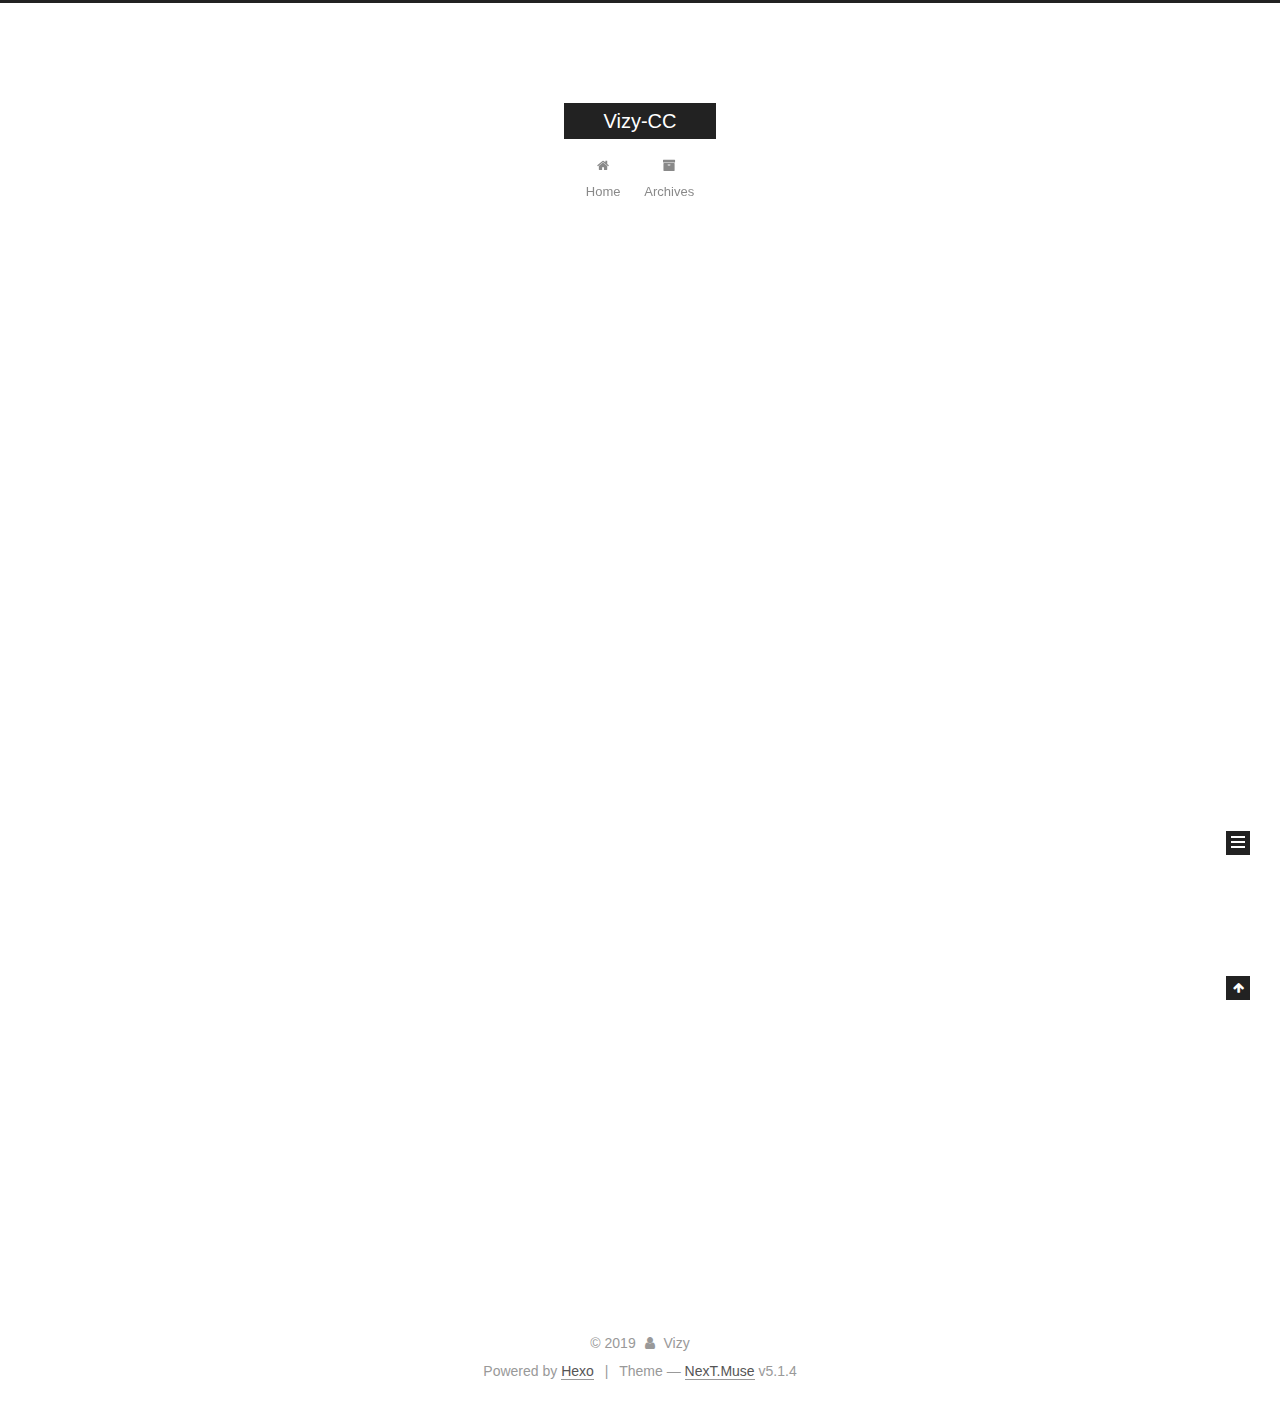
<file: index.html>
<!DOCTYPE html>



  


<html class="theme-next muse use-motion" lang>
<head><meta name="generator" content="Hexo 3.8.0">
  <meta charset="UTF-8">
<meta http-equiv="X-UA-Compatible" content="IE=edge">
<meta name="viewport" content="width=device-width, initial-scale=1, maximum-scale=1">
<meta name="theme-color" content="#222">









<meta http-equiv="Cache-Control" content="no-transform">
<meta http-equiv="Cache-Control" content="no-siteapp">
















  
  
  <link href="/lib/fancybox/source/jquery.fancybox.css?v=2.1.5" rel="stylesheet" type="text/css">







<link href="/lib/font-awesome/css/font-awesome.min.css?v=4.6.2" rel="stylesheet" type="text/css">

<link href="/css/main.css?v=5.1.4" rel="stylesheet" type="text/css">


  <link rel="apple-touch-icon" sizes="180x180" href="/images/apple-touch-icon-next.png?v=5.1.4">


  <link rel="icon" type="image/png" sizes="32x32" href="/images/favicon-32x32-next.png?v=5.1.4">


  <link rel="icon" type="image/png" sizes="16x16" href="/images/favicon-16x16-next.png?v=5.1.4">


  <link rel="mask-icon" href="/images/logo.svg?v=5.1.4" color="#222">





  <meta name="keywords" content="Hexo, NexT">










<meta property="og:type" content="website">
<meta property="og:title" content="Vizy-CC">
<meta property="og:url" content="http://yoursite.com/index.html">
<meta property="og:site_name" content="Vizy-CC">
<meta property="og:locale" content="default">
<meta name="twitter:card" content="summary">
<meta name="twitter:title" content="Vizy-CC">



<script type="text/javascript" id="hexo.configurations">
  var NexT = window.NexT || {};
  var CONFIG = {
    root: '/',
    scheme: 'Muse',
    version: '5.1.4',
    sidebar: {"position":"left","display":"post","offset":12,"b2t":false,"scrollpercent":false,"onmobile":false},
    fancybox: true,
    tabs: true,
    motion: {"enable":true,"async":false,"transition":{"post_block":"fadeIn","post_header":"slideDownIn","post_body":"slideDownIn","coll_header":"slideLeftIn","sidebar":"slideUpIn"}},
    duoshuo: {
      userId: '0',
      author: 'Author'
    },
    algolia: {
      applicationID: '',
      apiKey: '',
      indexName: '',
      hits: {"per_page":10},
      labels: {"input_placeholder":"Search for Posts","hits_empty":"We didn't find any results for the search: ${query}","hits_stats":"${hits} results found in ${time} ms"}
    }
  };
</script>



  <link rel="canonical" href="http://yoursite.com/">





  <title>Vizy-CC</title>
  








</head>

<body itemscope itemtype="http://schema.org/WebPage" lang="default">

  
  
    
  

  <div class="container sidebar-position-left 
  page-home">
    <div class="headband"></div>

    <header id="header" class="header" itemscope itemtype="http://schema.org/WPHeader">
      <div class="header-inner"><div class="site-brand-wrapper">
  <div class="site-meta ">
    

    <div class="custom-logo-site-title">
      <a href="/" class="brand" rel="start">
        <span class="logo-line-before"><i></i></span>
        <span class="site-title">Vizy-CC</span>
        <span class="logo-line-after"><i></i></span>
      </a>
    </div>
      
        <p class="site-subtitle"></p>
      
  </div>

  <div class="site-nav-toggle">
    <button>
      <span class="btn-bar"></span>
      <span class="btn-bar"></span>
      <span class="btn-bar"></span>
    </button>
  </div>
</div>

<nav class="site-nav">
  

  
    <ul id="menu" class="menu">
      
        
        <li class="menu-item menu-item-home">
          <a href="/" rel="section">
            
              <i class="menu-item-icon fa fa-fw fa-home"></i> <br>
            
            Home
          </a>
        </li>
      
        
        <li class="menu-item menu-item-archives">
          <a href="/archives/" rel="section">
            
              <i class="menu-item-icon fa fa-fw fa-archive"></i> <br>
            
            Archives
          </a>
        </li>
      

      
    </ul>
  

  
</nav>



 </div>
    </header>

    <main id="main" class="main">
      <div class="main-inner">
        <div class="content-wrap">
          <div id="content" class="content">
            
  <section id="posts" class="posts-expand">
    
      

  

  
  
  

  <article class="post post-type-normal" itemscope itemtype="http://schema.org/Article">
  
  
  
  <div class="post-block">
    <link itemprop="mainEntityOfPage" href="http://yoursite.com/2019/06/06/hello-world/">

    <span hidden itemprop="author" itemscope itemtype="http://schema.org/Person">
      <meta itemprop="name" content="Vizy">
      <meta itemprop="description" content>
      <meta itemprop="image" content="/images/avatar.gif">
    </span>

    <span hidden itemprop="publisher" itemscope itemtype="http://schema.org/Organization">
      <meta itemprop="name" content="Vizy-CC">
    </span>

    
      <header class="post-header">

        
        
          <h1 class="post-title" itemprop="name headline">
                
                <a class="post-title-link" href="/2019/06/06/hello-world/" itemprop="url">Hello World</a></h1>
        

        <div class="post-meta">
          <span class="post-time">
            
              <span class="post-meta-item-icon">
                <i class="fa fa-calendar-o"></i>
              </span>
              
                <span class="post-meta-item-text">Posted on</span>
              
              <time title="Post created" itemprop="dateCreated datePublished" datetime="2019-06-06T00:54:23+08:00">
                2019-06-06
              </time>
            

            

            
          </span>

          

          
            
          

          
          

          

          

          

        </div>
      </header>
    

    
    
    
    <div class="post-body" itemprop="articleBody">

      
      

      
        
          
            <p>Welcome to <a href="https://hexo.io/" target="_blank" rel="noopener">Hexo</a>! This is your very first post. Check <a href="https://hexo.io/docs/" target="_blank" rel="noopener">documentation</a> for more info. If you get any problems when using Hexo, you can find the answer in <a href="https://hexo.io/docs/troubleshooting.html" target="_blank" rel="noopener">troubleshooting</a> or you can ask me on <a href="https://github.com/hexojs/hexo/issues" target="_blank" rel="noopener">GitHub</a>.</p>
<h2 id="Quick-Start"><a href="#Quick-Start" class="headerlink" title="Quick Start"></a>Quick Start</h2><h3 id="Create-a-new-post"><a href="#Create-a-new-post" class="headerlink" title="Create a new post"></a>Create a new post</h3><figure class="highlight bash"><table><tr><td class="gutter"><pre><span class="line">1</span><br></pre></td><td class="code"><pre><span class="line">$ hexo new <span class="string">"My New Post"</span></span><br></pre></td></tr></table></figure>

<p>More info: <a href="https://hexo.io/docs/writing.html" target="_blank" rel="noopener">Writing</a></p>
<h3 id="Run-server"><a href="#Run-server" class="headerlink" title="Run server"></a>Run server</h3><figure class="highlight bash"><table><tr><td class="gutter"><pre><span class="line">1</span><br></pre></td><td class="code"><pre><span class="line">$ hexo server</span><br></pre></td></tr></table></figure>

<p>More info: <a href="https://hexo.io/docs/server.html" target="_blank" rel="noopener">Server</a></p>
<h3 id="Generate-static-files"><a href="#Generate-static-files" class="headerlink" title="Generate static files"></a>Generate static files</h3><figure class="highlight bash"><table><tr><td class="gutter"><pre><span class="line">1</span><br></pre></td><td class="code"><pre><span class="line">$ hexo generate</span><br></pre></td></tr></table></figure>

<p>More info: <a href="https://hexo.io/docs/generating.html" target="_blank" rel="noopener">Generating</a></p>
<h3 id="Deploy-to-remote-sites"><a href="#Deploy-to-remote-sites" class="headerlink" title="Deploy to remote sites"></a>Deploy to remote sites</h3><figure class="highlight bash"><table><tr><td class="gutter"><pre><span class="line">1</span><br></pre></td><td class="code"><pre><span class="line">$ hexo deploy</span><br></pre></td></tr></table></figure>

<p>More info: <a href="https://hexo.io/docs/deployment.html" target="_blank" rel="noopener">Deployment</a></p>

          
        
      
    </div>
    
    
    

    

    

    

    <footer class="post-footer">
      

      

      

      
      
        <div class="post-eof"></div>
      
    </footer>
  </div>
  
  
  
  </article>


    
  </section>

  


          </div>
          


          

        </div>
        
          
  
  <div class="sidebar-toggle">
    <div class="sidebar-toggle-line-wrap">
      <span class="sidebar-toggle-line sidebar-toggle-line-first"></span>
      <span class="sidebar-toggle-line sidebar-toggle-line-middle"></span>
      <span class="sidebar-toggle-line sidebar-toggle-line-last"></span>
    </div>
  </div>

  <aside id="sidebar" class="sidebar">
    
    <div class="sidebar-inner">

      

      

      <section class="site-overview-wrap sidebar-panel sidebar-panel-active">
        <div class="site-overview">
          <div class="site-author motion-element" itemprop="author" itemscope itemtype="http://schema.org/Person">
            
              <p class="site-author-name" itemprop="name">Vizy</p>
              <p class="site-description motion-element" itemprop="description"></p>
          </div>

          <nav class="site-state motion-element">

            
              <div class="site-state-item site-state-posts">
              
                <a href="/archives/">
              
                  <span class="site-state-item-count">1</span>
                  <span class="site-state-item-name">posts</span>
                </a>
              </div>
            

            

            

          </nav>

          

          

          
          

          
          

          

        </div>
      </section>

      

      

    </div>
  </aside>


        
      </div>
    </main>

    <footer id="footer" class="footer">
      <div class="footer-inner">
        <div class="copyright">&copy; <span itemprop="copyrightYear">2019</span>
  <span class="with-love">
    <i class="fa fa-user"></i>
  </span>
  <span class="author" itemprop="copyrightHolder">Vizy</span>

  
</div>


  <div class="powered-by">Powered by <a class="theme-link" target="_blank" href="https://hexo.io">Hexo</a></div>



  <span class="post-meta-divider">|</span>



  <div class="theme-info">Theme &mdash; <a class="theme-link" target="_blank" href="https://github.com/iissnan/hexo-theme-next">NexT.Muse</a> v5.1.4</div>




        







        
      </div>
    </footer>

    
      <div class="back-to-top">
        <i class="fa fa-arrow-up"></i>
        
      </div>
    

    

  </div>

  

<script type="text/javascript">
  if (Object.prototype.toString.call(window.Promise) !== '[object Function]') {
    window.Promise = null;
  }
</script>









  












  
  
    <script type="text/javascript" src="/lib/jquery/index.js?v=2.1.3"></script>
  

  
  
    <script type="text/javascript" src="/lib/fastclick/lib/fastclick.min.js?v=1.0.6"></script>
  

  
  
    <script type="text/javascript" src="/lib/jquery_lazyload/jquery.lazyload.js?v=1.9.7"></script>
  

  
  
    <script type="text/javascript" src="/lib/velocity/velocity.min.js?v=1.2.1"></script>
  

  
  
    <script type="text/javascript" src="/lib/velocity/velocity.ui.min.js?v=1.2.1"></script>
  

  
  
    <script type="text/javascript" src="/lib/fancybox/source/jquery.fancybox.pack.js?v=2.1.5"></script>
  


  


  <script type="text/javascript" src="/js/src/utils.js?v=5.1.4"></script>

  <script type="text/javascript" src="/js/src/motion.js?v=5.1.4"></script>



  
  

  

  


  <script type="text/javascript" src="/js/src/bootstrap.js?v=5.1.4"></script>



  


  




	





  





  












  





  

  

  

  
  

  

  

  

</body>
</html>
</file>
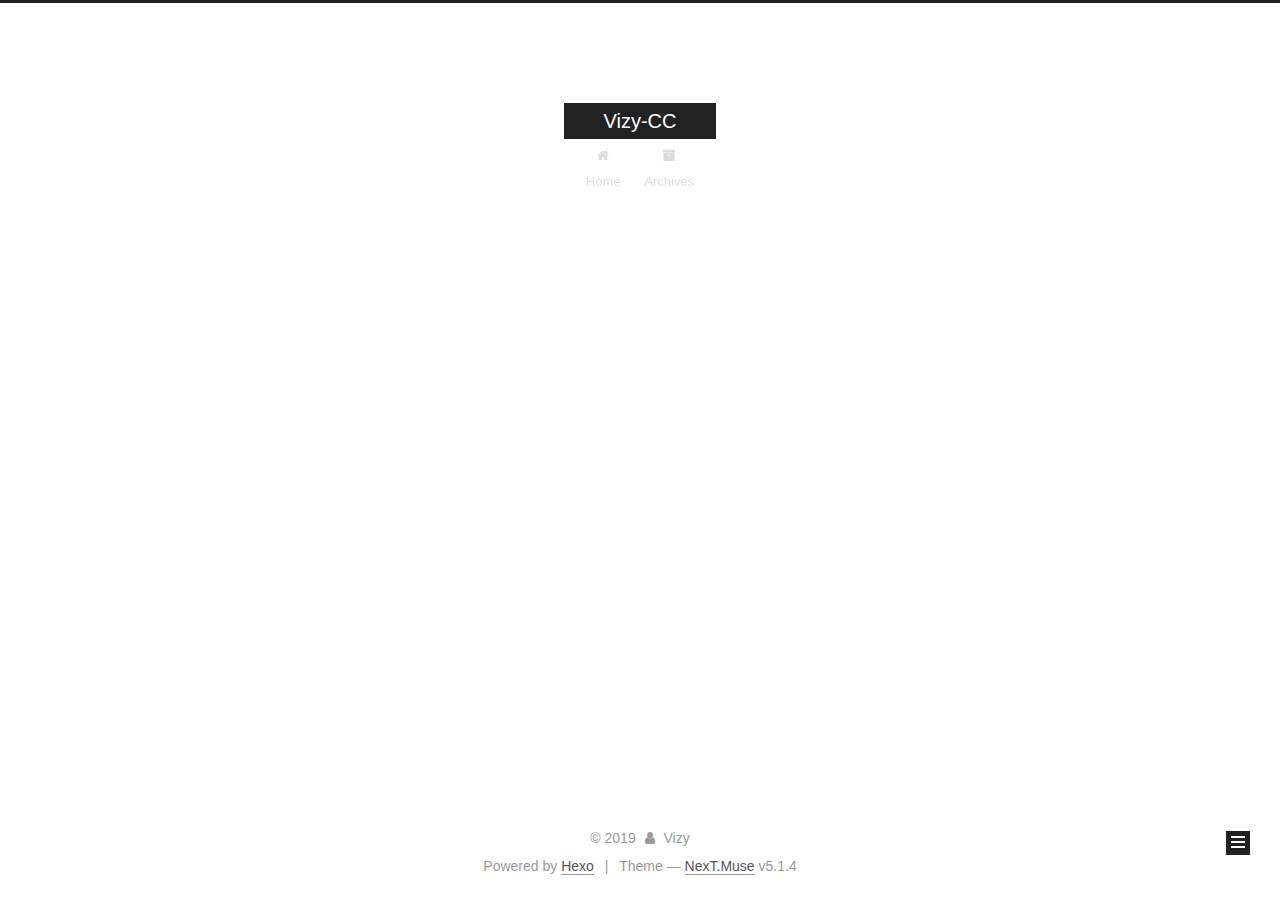
<file: archives/index.html>
<!DOCTYPE html>



  


<html class="theme-next muse use-motion" lang>
<head><meta name="generator" content="Hexo 3.8.0">
  <meta charset="UTF-8">
<meta http-equiv="X-UA-Compatible" content="IE=edge">
<meta name="viewport" content="width=device-width, initial-scale=1, maximum-scale=1">
<meta name="theme-color" content="#222">









<meta http-equiv="Cache-Control" content="no-transform">
<meta http-equiv="Cache-Control" content="no-siteapp">
















  
  
  <link href="/lib/fancybox/source/jquery.fancybox.css?v=2.1.5" rel="stylesheet" type="text/css">







<link href="/lib/font-awesome/css/font-awesome.min.css?v=4.6.2" rel="stylesheet" type="text/css">

<link href="/css/main.css?v=5.1.4" rel="stylesheet" type="text/css">


  <link rel="apple-touch-icon" sizes="180x180" href="/images/apple-touch-icon-next.png?v=5.1.4">


  <link rel="icon" type="image/png" sizes="32x32" href="/images/favicon-32x32-next.png?v=5.1.4">


  <link rel="icon" type="image/png" sizes="16x16" href="/images/favicon-16x16-next.png?v=5.1.4">


  <link rel="mask-icon" href="/images/logo.svg?v=5.1.4" color="#222">





  <meta name="keywords" content="Hexo, NexT">










<meta property="og:type" content="website">
<meta property="og:title" content="Vizy-CC">
<meta property="og:url" content="http://yoursite.com/archives/index.html">
<meta property="og:site_name" content="Vizy-CC">
<meta property="og:locale" content="default">
<meta name="twitter:card" content="summary">
<meta name="twitter:title" content="Vizy-CC">



<script type="text/javascript" id="hexo.configurations">
  var NexT = window.NexT || {};
  var CONFIG = {
    root: '/',
    scheme: 'Muse',
    version: '5.1.4',
    sidebar: {"position":"left","display":"post","offset":12,"b2t":false,"scrollpercent":false,"onmobile":false},
    fancybox: true,
    tabs: true,
    motion: {"enable":true,"async":false,"transition":{"post_block":"fadeIn","post_header":"slideDownIn","post_body":"slideDownIn","coll_header":"slideLeftIn","sidebar":"slideUpIn"}},
    duoshuo: {
      userId: '0',
      author: 'Author'
    },
    algolia: {
      applicationID: '',
      apiKey: '',
      indexName: '',
      hits: {"per_page":10},
      labels: {"input_placeholder":"Search for Posts","hits_empty":"We didn't find any results for the search: ${query}","hits_stats":"${hits} results found in ${time} ms"}
    }
  };
</script>



  <link rel="canonical" href="http://yoursite.com/archives/">





  <title>Archive | Vizy-CC</title>
  








</head>

<body itemscope itemtype="http://schema.org/WebPage" lang="default">

  
  
    
  

  <div class="container sidebar-position-left page-archive">
    <div class="headband"></div>

    <header id="header" class="header" itemscope itemtype="http://schema.org/WPHeader">
      <div class="header-inner"><div class="site-brand-wrapper">
  <div class="site-meta ">
    

    <div class="custom-logo-site-title">
      <a href="/" class="brand" rel="start">
        <span class="logo-line-before"><i></i></span>
        <span class="site-title">Vizy-CC</span>
        <span class="logo-line-after"><i></i></span>
      </a>
    </div>
      
        <p class="site-subtitle"></p>
      
  </div>

  <div class="site-nav-toggle">
    <button>
      <span class="btn-bar"></span>
      <span class="btn-bar"></span>
      <span class="btn-bar"></span>
    </button>
  </div>
</div>

<nav class="site-nav">
  

  
    <ul id="menu" class="menu">
      
        
        <li class="menu-item menu-item-home">
          <a href="/" rel="section">
            
              <i class="menu-item-icon fa fa-fw fa-home"></i> <br>
            
            Home
          </a>
        </li>
      
        
        <li class="menu-item menu-item-archives">
          <a href="/archives/" rel="section">
            
              <i class="menu-item-icon fa fa-fw fa-archive"></i> <br>
            
            Archives
          </a>
        </li>
      

      
    </ul>
  

  
</nav>



 </div>
    </header>

    <main id="main" class="main">
      <div class="main-inner">
        <div class="content-wrap">
          <div id="content" class="content">
            

  
  
  
  <div class="post-block archive">
    <div id="posts" class="posts-collapse">
      <span class="archive-move-on"></span>

      <span class="archive-page-counter">
        
        
        
          
        
        Um..! 1 post. Keep on posting.
      </span>

      

        
        
        

        
          
          <div class="collection-title">
            <h1 class="archive-year" id="archive-year-2019">2019</h1>
          </div>
        
        

        

  <article class="post post-type-normal" itemscope itemtype="http://schema.org/Article">
    <header class="post-header">

      <h2 class="post-title">
        
            <a class="post-title-link" href="/2019/06/06/hello-world/" itemprop="url">
              
                <span itemprop="name">Hello World</span>
              
            </a>
        
      </h2>

      <div class="post-meta">
        <time class="post-time" itemprop="dateCreated" datetime="2019-06-06T00:54:23+08:00" content="2019-06-06">
          06-06
        </time>
      </div>

    </header>
  </article>



      

    </div>
  </div>
  
  
  

  



          </div>
          


          

        </div>
        
          
  
  <div class="sidebar-toggle">
    <div class="sidebar-toggle-line-wrap">
      <span class="sidebar-toggle-line sidebar-toggle-line-first"></span>
      <span class="sidebar-toggle-line sidebar-toggle-line-middle"></span>
      <span class="sidebar-toggle-line sidebar-toggle-line-last"></span>
    </div>
  </div>

  <aside id="sidebar" class="sidebar">
    
    <div class="sidebar-inner">

      

      

      <section class="site-overview-wrap sidebar-panel sidebar-panel-active">
        <div class="site-overview">
          <div class="site-author motion-element" itemprop="author" itemscope itemtype="http://schema.org/Person">
            
              <p class="site-author-name" itemprop="name">Vizy</p>
              <p class="site-description motion-element" itemprop="description"></p>
          </div>

          <nav class="site-state motion-element">

            
              <div class="site-state-item site-state-posts">
              
                <a href="/archives/">
              
                  <span class="site-state-item-count">1</span>
                  <span class="site-state-item-name">posts</span>
                </a>
              </div>
            

            

            

          </nav>

          

          

          
          

          
          

          

        </div>
      </section>

      

      

    </div>
  </aside>


        
      </div>
    </main>

    <footer id="footer" class="footer">
      <div class="footer-inner">
        <div class="copyright">&copy; <span itemprop="copyrightYear">2019</span>
  <span class="with-love">
    <i class="fa fa-user"></i>
  </span>
  <span class="author" itemprop="copyrightHolder">Vizy</span>

  
</div>


  <div class="powered-by">Powered by <a class="theme-link" target="_blank" href="https://hexo.io">Hexo</a></div>



  <span class="post-meta-divider">|</span>



  <div class="theme-info">Theme &mdash; <a class="theme-link" target="_blank" href="https://github.com/iissnan/hexo-theme-next">NexT.Muse</a> v5.1.4</div>




        







        
      </div>
    </footer>

    
      <div class="back-to-top">
        <i class="fa fa-arrow-up"></i>
        
      </div>
    

    

  </div>

  

<script type="text/javascript">
  if (Object.prototype.toString.call(window.Promise) !== '[object Function]') {
    window.Promise = null;
  }
</script>









  












  
  
    <script type="text/javascript" src="/lib/jquery/index.js?v=2.1.3"></script>
  

  
  
    <script type="text/javascript" src="/lib/fastclick/lib/fastclick.min.js?v=1.0.6"></script>
  

  
  
    <script type="text/javascript" src="/lib/jquery_lazyload/jquery.lazyload.js?v=1.9.7"></script>
  

  
  
    <script type="text/javascript" src="/lib/velocity/velocity.min.js?v=1.2.1"></script>
  

  
  
    <script type="text/javascript" src="/lib/velocity/velocity.ui.min.js?v=1.2.1"></script>
  

  
  
    <script type="text/javascript" src="/lib/fancybox/source/jquery.fancybox.pack.js?v=2.1.5"></script>
  


  


  <script type="text/javascript" src="/js/src/utils.js?v=5.1.4"></script>

  <script type="text/javascript" src="/js/src/motion.js?v=5.1.4"></script>



  
  

  

  


  <script type="text/javascript" src="/js/src/bootstrap.js?v=5.1.4"></script>



  


  




	





  





  












  





  

  

  

  
  

  

  

  

</body>
</html>
</file>
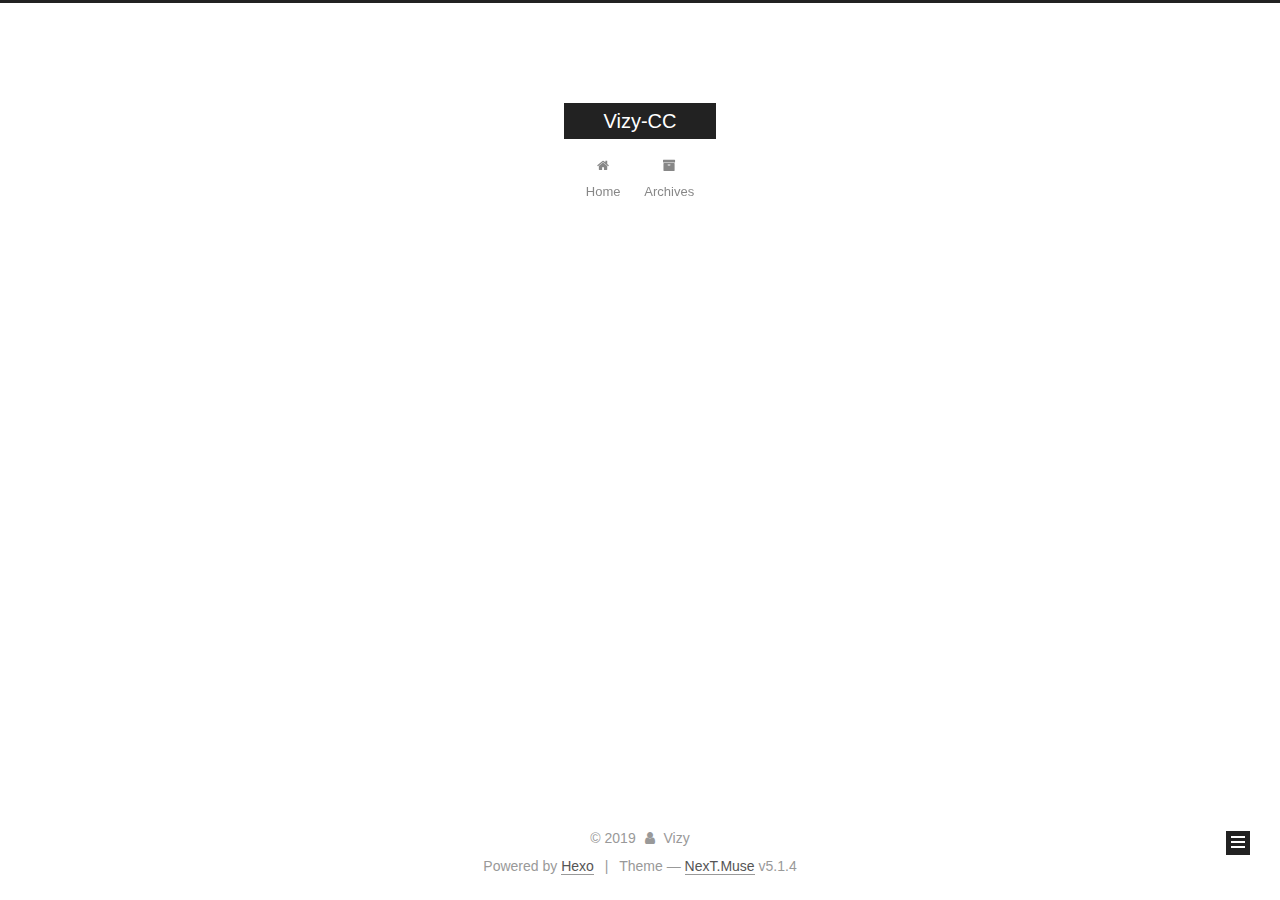
<file: archives/2019/index.html>
<!DOCTYPE html>



  


<html class="theme-next muse use-motion" lang>
<head><meta name="generator" content="Hexo 3.8.0">
  <meta charset="UTF-8">
<meta http-equiv="X-UA-Compatible" content="IE=edge">
<meta name="viewport" content="width=device-width, initial-scale=1, maximum-scale=1">
<meta name="theme-color" content="#222">









<meta http-equiv="Cache-Control" content="no-transform">
<meta http-equiv="Cache-Control" content="no-siteapp">
















  
  
  <link href="/lib/fancybox/source/jquery.fancybox.css?v=2.1.5" rel="stylesheet" type="text/css">







<link href="/lib/font-awesome/css/font-awesome.min.css?v=4.6.2" rel="stylesheet" type="text/css">

<link href="/css/main.css?v=5.1.4" rel="stylesheet" type="text/css">


  <link rel="apple-touch-icon" sizes="180x180" href="/images/apple-touch-icon-next.png?v=5.1.4">


  <link rel="icon" type="image/png" sizes="32x32" href="/images/favicon-32x32-next.png?v=5.1.4">


  <link rel="icon" type="image/png" sizes="16x16" href="/images/favicon-16x16-next.png?v=5.1.4">


  <link rel="mask-icon" href="/images/logo.svg?v=5.1.4" color="#222">





  <meta name="keywords" content="Hexo, NexT">










<meta property="og:type" content="website">
<meta property="og:title" content="Vizy-CC">
<meta property="og:url" content="http://yoursite.com/archives/2019/index.html">
<meta property="og:site_name" content="Vizy-CC">
<meta property="og:locale" content="default">
<meta name="twitter:card" content="summary">
<meta name="twitter:title" content="Vizy-CC">



<script type="text/javascript" id="hexo.configurations">
  var NexT = window.NexT || {};
  var CONFIG = {
    root: '/',
    scheme: 'Muse',
    version: '5.1.4',
    sidebar: {"position":"left","display":"post","offset":12,"b2t":false,"scrollpercent":false,"onmobile":false},
    fancybox: true,
    tabs: true,
    motion: {"enable":true,"async":false,"transition":{"post_block":"fadeIn","post_header":"slideDownIn","post_body":"slideDownIn","coll_header":"slideLeftIn","sidebar":"slideUpIn"}},
    duoshuo: {
      userId: '0',
      author: 'Author'
    },
    algolia: {
      applicationID: '',
      apiKey: '',
      indexName: '',
      hits: {"per_page":10},
      labels: {"input_placeholder":"Search for Posts","hits_empty":"We didn't find any results for the search: ${query}","hits_stats":"${hits} results found in ${time} ms"}
    }
  };
</script>



  <link rel="canonical" href="http://yoursite.com/archives/2019/">





  <title>Archive | Vizy-CC</title>
  








</head>

<body itemscope itemtype="http://schema.org/WebPage" lang="default">

  
  
    
  

  <div class="container sidebar-position-left page-archive">
    <div class="headband"></div>

    <header id="header" class="header" itemscope itemtype="http://schema.org/WPHeader">
      <div class="header-inner"><div class="site-brand-wrapper">
  <div class="site-meta ">
    

    <div class="custom-logo-site-title">
      <a href="/" class="brand" rel="start">
        <span class="logo-line-before"><i></i></span>
        <span class="site-title">Vizy-CC</span>
        <span class="logo-line-after"><i></i></span>
      </a>
    </div>
      
        <p class="site-subtitle"></p>
      
  </div>

  <div class="site-nav-toggle">
    <button>
      <span class="btn-bar"></span>
      <span class="btn-bar"></span>
      <span class="btn-bar"></span>
    </button>
  </div>
</div>

<nav class="site-nav">
  

  
    <ul id="menu" class="menu">
      
        
        <li class="menu-item menu-item-home">
          <a href="/" rel="section">
            
              <i class="menu-item-icon fa fa-fw fa-home"></i> <br>
            
            Home
          </a>
        </li>
      
        
        <li class="menu-item menu-item-archives">
          <a href="/archives/" rel="section">
            
              <i class="menu-item-icon fa fa-fw fa-archive"></i> <br>
            
            Archives
          </a>
        </li>
      

      
    </ul>
  

  
</nav>



 </div>
    </header>

    <main id="main" class="main">
      <div class="main-inner">
        <div class="content-wrap">
          <div id="content" class="content">
            

  
  
  
  <div class="post-block archive">
    <div id="posts" class="posts-collapse">
      <span class="archive-move-on"></span>

      <span class="archive-page-counter">
        
        
        
          
        
        Um..! 1 post. Keep on posting.
      </span>

      

        
        
        

        
          
          <div class="collection-title">
            <h1 class="archive-year" id="archive-year-2019">2019</h1>
          </div>
        
        

        

  <article class="post post-type-normal" itemscope itemtype="http://schema.org/Article">
    <header class="post-header">

      <h2 class="post-title">
        
            <a class="post-title-link" href="/2019/06/06/hello-world/" itemprop="url">
              
                <span itemprop="name">Hello World</span>
              
            </a>
        
      </h2>

      <div class="post-meta">
        <time class="post-time" itemprop="dateCreated" datetime="2019-06-06T00:54:23+08:00" content="2019-06-06">
          06-06
        </time>
      </div>

    </header>
  </article>



      

    </div>
  </div>
  
  
  

  



          </div>
          


          

        </div>
        
          
  
  <div class="sidebar-toggle">
    <div class="sidebar-toggle-line-wrap">
      <span class="sidebar-toggle-line sidebar-toggle-line-first"></span>
      <span class="sidebar-toggle-line sidebar-toggle-line-middle"></span>
      <span class="sidebar-toggle-line sidebar-toggle-line-last"></span>
    </div>
  </div>

  <aside id="sidebar" class="sidebar">
    
    <div class="sidebar-inner">

      

      

      <section class="site-overview-wrap sidebar-panel sidebar-panel-active">
        <div class="site-overview">
          <div class="site-author motion-element" itemprop="author" itemscope itemtype="http://schema.org/Person">
            
              <p class="site-author-name" itemprop="name">Vizy</p>
              <p class="site-description motion-element" itemprop="description"></p>
          </div>

          <nav class="site-state motion-element">

            
              <div class="site-state-item site-state-posts">
              
                <a href="/archives/">
              
                  <span class="site-state-item-count">1</span>
                  <span class="site-state-item-name">posts</span>
                </a>
              </div>
            

            

            

          </nav>

          

          

          
          

          
          

          

        </div>
      </section>

      

      

    </div>
  </aside>


        
      </div>
    </main>

    <footer id="footer" class="footer">
      <div class="footer-inner">
        <div class="copyright">&copy; <span itemprop="copyrightYear">2019</span>
  <span class="with-love">
    <i class="fa fa-user"></i>
  </span>
  <span class="author" itemprop="copyrightHolder">Vizy</span>

  
</div>


  <div class="powered-by">Powered by <a class="theme-link" target="_blank" href="https://hexo.io">Hexo</a></div>



  <span class="post-meta-divider">|</span>



  <div class="theme-info">Theme &mdash; <a class="theme-link" target="_blank" href="https://github.com/iissnan/hexo-theme-next">NexT.Muse</a> v5.1.4</div>




        







        
      </div>
    </footer>

    
      <div class="back-to-top">
        <i class="fa fa-arrow-up"></i>
        
      </div>
    

    

  </div>

  

<script type="text/javascript">
  if (Object.prototype.toString.call(window.Promise) !== '[object Function]') {
    window.Promise = null;
  }
</script>









  












  
  
    <script type="text/javascript" src="/lib/jquery/index.js?v=2.1.3"></script>
  

  
  
    <script type="text/javascript" src="/lib/fastclick/lib/fastclick.min.js?v=1.0.6"></script>
  

  
  
    <script type="text/javascript" src="/lib/jquery_lazyload/jquery.lazyload.js?v=1.9.7"></script>
  

  
  
    <script type="text/javascript" src="/lib/velocity/velocity.min.js?v=1.2.1"></script>
  

  
  
    <script type="text/javascript" src="/lib/velocity/velocity.ui.min.js?v=1.2.1"></script>
  

  
  
    <script type="text/javascript" src="/lib/fancybox/source/jquery.fancybox.pack.js?v=2.1.5"></script>
  


  


  <script type="text/javascript" src="/js/src/utils.js?v=5.1.4"></script>

  <script type="text/javascript" src="/js/src/motion.js?v=5.1.4"></script>



  
  

  

  


  <script type="text/javascript" src="/js/src/bootstrap.js?v=5.1.4"></script>



  


  




	





  





  












  





  

  

  

  
  

  

  

  

</body>
</html>
</file>
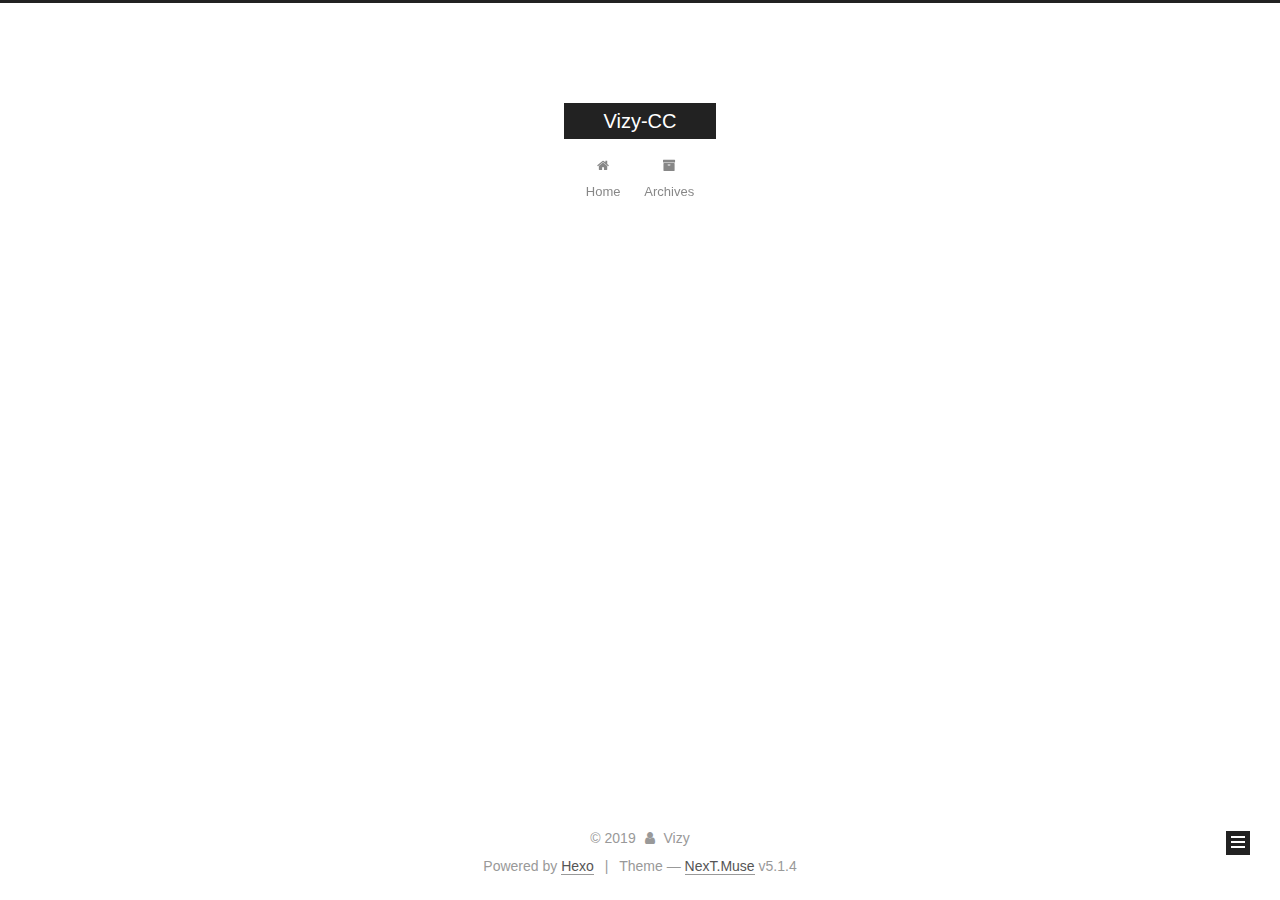
<file: archives/2019/06/index.html>
<!DOCTYPE html>



  


<html class="theme-next muse use-motion" lang>
<head><meta name="generator" content="Hexo 3.8.0">
  <meta charset="UTF-8">
<meta http-equiv="X-UA-Compatible" content="IE=edge">
<meta name="viewport" content="width=device-width, initial-scale=1, maximum-scale=1">
<meta name="theme-color" content="#222">









<meta http-equiv="Cache-Control" content="no-transform">
<meta http-equiv="Cache-Control" content="no-siteapp">
















  
  
  <link href="/lib/fancybox/source/jquery.fancybox.css?v=2.1.5" rel="stylesheet" type="text/css">







<link href="/lib/font-awesome/css/font-awesome.min.css?v=4.6.2" rel="stylesheet" type="text/css">

<link href="/css/main.css?v=5.1.4" rel="stylesheet" type="text/css">


  <link rel="apple-touch-icon" sizes="180x180" href="/images/apple-touch-icon-next.png?v=5.1.4">


  <link rel="icon" type="image/png" sizes="32x32" href="/images/favicon-32x32-next.png?v=5.1.4">


  <link rel="icon" type="image/png" sizes="16x16" href="/images/favicon-16x16-next.png?v=5.1.4">


  <link rel="mask-icon" href="/images/logo.svg?v=5.1.4" color="#222">





  <meta name="keywords" content="Hexo, NexT">










<meta property="og:type" content="website">
<meta property="og:title" content="Vizy-CC">
<meta property="og:url" content="http://yoursite.com/archives/2019/06/index.html">
<meta property="og:site_name" content="Vizy-CC">
<meta property="og:locale" content="default">
<meta name="twitter:card" content="summary">
<meta name="twitter:title" content="Vizy-CC">



<script type="text/javascript" id="hexo.configurations">
  var NexT = window.NexT || {};
  var CONFIG = {
    root: '/',
    scheme: 'Muse',
    version: '5.1.4',
    sidebar: {"position":"left","display":"post","offset":12,"b2t":false,"scrollpercent":false,"onmobile":false},
    fancybox: true,
    tabs: true,
    motion: {"enable":true,"async":false,"transition":{"post_block":"fadeIn","post_header":"slideDownIn","post_body":"slideDownIn","coll_header":"slideLeftIn","sidebar":"slideUpIn"}},
    duoshuo: {
      userId: '0',
      author: 'Author'
    },
    algolia: {
      applicationID: '',
      apiKey: '',
      indexName: '',
      hits: {"per_page":10},
      labels: {"input_placeholder":"Search for Posts","hits_empty":"We didn't find any results for the search: ${query}","hits_stats":"${hits} results found in ${time} ms"}
    }
  };
</script>



  <link rel="canonical" href="http://yoursite.com/archives/2019/06/">





  <title>Archive | Vizy-CC</title>
  








</head>

<body itemscope itemtype="http://schema.org/WebPage" lang="default">

  
  
    
  

  <div class="container sidebar-position-left page-archive">
    <div class="headband"></div>

    <header id="header" class="header" itemscope itemtype="http://schema.org/WPHeader">
      <div class="header-inner"><div class="site-brand-wrapper">
  <div class="site-meta ">
    

    <div class="custom-logo-site-title">
      <a href="/" class="brand" rel="start">
        <span class="logo-line-before"><i></i></span>
        <span class="site-title">Vizy-CC</span>
        <span class="logo-line-after"><i></i></span>
      </a>
    </div>
      
        <p class="site-subtitle"></p>
      
  </div>

  <div class="site-nav-toggle">
    <button>
      <span class="btn-bar"></span>
      <span class="btn-bar"></span>
      <span class="btn-bar"></span>
    </button>
  </div>
</div>

<nav class="site-nav">
  

  
    <ul id="menu" class="menu">
      
        
        <li class="menu-item menu-item-home">
          <a href="/" rel="section">
            
              <i class="menu-item-icon fa fa-fw fa-home"></i> <br>
            
            Home
          </a>
        </li>
      
        
        <li class="menu-item menu-item-archives">
          <a href="/archives/" rel="section">
            
              <i class="menu-item-icon fa fa-fw fa-archive"></i> <br>
            
            Archives
          </a>
        </li>
      

      
    </ul>
  

  
</nav>



 </div>
    </header>

    <main id="main" class="main">
      <div class="main-inner">
        <div class="content-wrap">
          <div id="content" class="content">
            

  
  
  
  <div class="post-block archive">
    <div id="posts" class="posts-collapse">
      <span class="archive-move-on"></span>

      <span class="archive-page-counter">
        
        
        
          
        
        Um..! 1 post. Keep on posting.
      </span>

      

        
        
        

        
          
          <div class="collection-title">
            <h1 class="archive-year" id="archive-year-2019">2019</h1>
          </div>
        
        

        

  <article class="post post-type-normal" itemscope itemtype="http://schema.org/Article">
    <header class="post-header">

      <h2 class="post-title">
        
            <a class="post-title-link" href="/2019/06/06/hello-world/" itemprop="url">
              
                <span itemprop="name">Hello World</span>
              
            </a>
        
      </h2>

      <div class="post-meta">
        <time class="post-time" itemprop="dateCreated" datetime="2019-06-06T00:54:23+08:00" content="2019-06-06">
          06-06
        </time>
      </div>

    </header>
  </article>



      

    </div>
  </div>
  
  
  

  



          </div>
          


          

        </div>
        
          
  
  <div class="sidebar-toggle">
    <div class="sidebar-toggle-line-wrap">
      <span class="sidebar-toggle-line sidebar-toggle-line-first"></span>
      <span class="sidebar-toggle-line sidebar-toggle-line-middle"></span>
      <span class="sidebar-toggle-line sidebar-toggle-line-last"></span>
    </div>
  </div>

  <aside id="sidebar" class="sidebar">
    
    <div class="sidebar-inner">

      

      

      <section class="site-overview-wrap sidebar-panel sidebar-panel-active">
        <div class="site-overview">
          <div class="site-author motion-element" itemprop="author" itemscope itemtype="http://schema.org/Person">
            
              <p class="site-author-name" itemprop="name">Vizy</p>
              <p class="site-description motion-element" itemprop="description"></p>
          </div>

          <nav class="site-state motion-element">

            
              <div class="site-state-item site-state-posts">
              
                <a href="/archives/">
              
                  <span class="site-state-item-count">1</span>
                  <span class="site-state-item-name">posts</span>
                </a>
              </div>
            

            

            

          </nav>

          

          

          
          

          
          

          

        </div>
      </section>

      

      

    </div>
  </aside>


        
      </div>
    </main>

    <footer id="footer" class="footer">
      <div class="footer-inner">
        <div class="copyright">&copy; <span itemprop="copyrightYear">2019</span>
  <span class="with-love">
    <i class="fa fa-user"></i>
  </span>
  <span class="author" itemprop="copyrightHolder">Vizy</span>

  
</div>


  <div class="powered-by">Powered by <a class="theme-link" target="_blank" href="https://hexo.io">Hexo</a></div>



  <span class="post-meta-divider">|</span>



  <div class="theme-info">Theme &mdash; <a class="theme-link" target="_blank" href="https://github.com/iissnan/hexo-theme-next">NexT.Muse</a> v5.1.4</div>




        







        
      </div>
    </footer>

    
      <div class="back-to-top">
        <i class="fa fa-arrow-up"></i>
        
      </div>
    

    

  </div>

  

<script type="text/javascript">
  if (Object.prototype.toString.call(window.Promise) !== '[object Function]') {
    window.Promise = null;
  }
</script>









  












  
  
    <script type="text/javascript" src="/lib/jquery/index.js?v=2.1.3"></script>
  

  
  
    <script type="text/javascript" src="/lib/fastclick/lib/fastclick.min.js?v=1.0.6"></script>
  

  
  
    <script type="text/javascript" src="/lib/jquery_lazyload/jquery.lazyload.js?v=1.9.7"></script>
  

  
  
    <script type="text/javascript" src="/lib/velocity/velocity.min.js?v=1.2.1"></script>
  

  
  
    <script type="text/javascript" src="/lib/velocity/velocity.ui.min.js?v=1.2.1"></script>
  

  
  
    <script type="text/javascript" src="/lib/fancybox/source/jquery.fancybox.pack.js?v=2.1.5"></script>
  


  


  <script type="text/javascript" src="/js/src/utils.js?v=5.1.4"></script>

  <script type="text/javascript" src="/js/src/motion.js?v=5.1.4"></script>



  
  

  

  


  <script type="text/javascript" src="/js/src/bootstrap.js?v=5.1.4"></script>



  


  




	





  





  












  





  

  

  

  
  

  

  

  

</body>
</html>
</file>
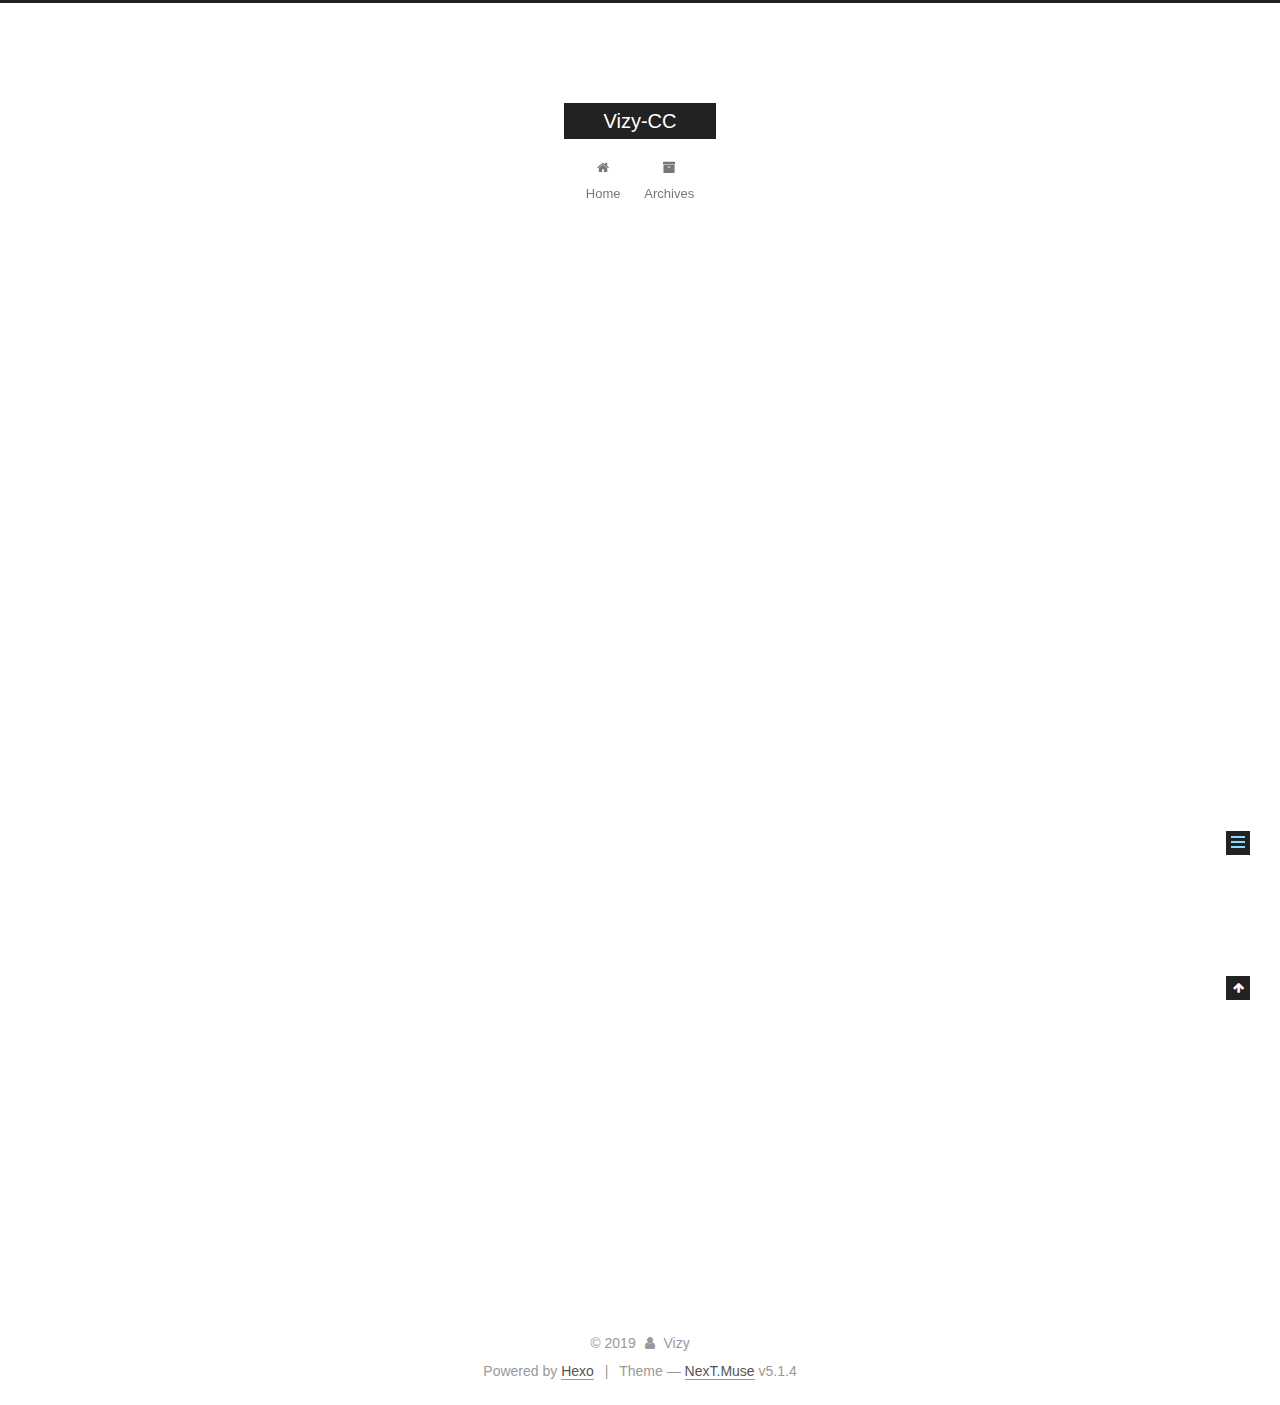
<file: 2019/06/06/hello-world/index.html>
<!DOCTYPE html>



  


<html class="theme-next muse use-motion" lang>
<head><meta name="generator" content="Hexo 3.8.0">
  <meta charset="UTF-8">
<meta http-equiv="X-UA-Compatible" content="IE=edge">
<meta name="viewport" content="width=device-width, initial-scale=1, maximum-scale=1">
<meta name="theme-color" content="#222">









<meta http-equiv="Cache-Control" content="no-transform">
<meta http-equiv="Cache-Control" content="no-siteapp">
















  
  
  <link href="/lib/fancybox/source/jquery.fancybox.css?v=2.1.5" rel="stylesheet" type="text/css">







<link href="/lib/font-awesome/css/font-awesome.min.css?v=4.6.2" rel="stylesheet" type="text/css">

<link href="/css/main.css?v=5.1.4" rel="stylesheet" type="text/css">


  <link rel="apple-touch-icon" sizes="180x180" href="/images/apple-touch-icon-next.png?v=5.1.4">


  <link rel="icon" type="image/png" sizes="32x32" href="/images/favicon-32x32-next.png?v=5.1.4">


  <link rel="icon" type="image/png" sizes="16x16" href="/images/favicon-16x16-next.png?v=5.1.4">


  <link rel="mask-icon" href="/images/logo.svg?v=5.1.4" color="#222">





  <meta name="keywords" content="Hexo, NexT">










<meta name="description" content="Welcome to Hexo! This is your very first post. Check documentation for more info. If you get any problems when using Hexo, you can find the answer in troubleshooting or you can ask me on GitHub. Quick">
<meta property="og:type" content="article">
<meta property="og:title" content="Hello World">
<meta property="og:url" content="http://yoursite.com/2019/06/06/hello-world/index.html">
<meta property="og:site_name" content="Vizy-CC">
<meta property="og:description" content="Welcome to Hexo! This is your very first post. Check documentation for more info. If you get any problems when using Hexo, you can find the answer in troubleshooting or you can ask me on GitHub. Quick">
<meta property="og:locale" content="default">
<meta property="og:updated_time" content="2019-06-05T16:54:23.175Z">
<meta name="twitter:card" content="summary">
<meta name="twitter:title" content="Hello World">
<meta name="twitter:description" content="Welcome to Hexo! This is your very first post. Check documentation for more info. If you get any problems when using Hexo, you can find the answer in troubleshooting or you can ask me on GitHub. Quick">



<script type="text/javascript" id="hexo.configurations">
  var NexT = window.NexT || {};
  var CONFIG = {
    root: '/',
    scheme: 'Muse',
    version: '5.1.4',
    sidebar: {"position":"left","display":"post","offset":12,"b2t":false,"scrollpercent":false,"onmobile":false},
    fancybox: true,
    tabs: true,
    motion: {"enable":true,"async":false,"transition":{"post_block":"fadeIn","post_header":"slideDownIn","post_body":"slideDownIn","coll_header":"slideLeftIn","sidebar":"slideUpIn"}},
    duoshuo: {
      userId: '0',
      author: 'Author'
    },
    algolia: {
      applicationID: '',
      apiKey: '',
      indexName: '',
      hits: {"per_page":10},
      labels: {"input_placeholder":"Search for Posts","hits_empty":"We didn't find any results for the search: ${query}","hits_stats":"${hits} results found in ${time} ms"}
    }
  };
</script>



  <link rel="canonical" href="http://yoursite.com/2019/06/06/hello-world/">





  <title>Hello World | Vizy-CC</title>
  








</head>

<body itemscope itemtype="http://schema.org/WebPage" lang="default">

  
  
    
  

  <div class="container sidebar-position-left page-post-detail">
    <div class="headband"></div>

    <header id="header" class="header" itemscope itemtype="http://schema.org/WPHeader">
      <div class="header-inner"><div class="site-brand-wrapper">
  <div class="site-meta ">
    

    <div class="custom-logo-site-title">
      <a href="/" class="brand" rel="start">
        <span class="logo-line-before"><i></i></span>
        <span class="site-title">Vizy-CC</span>
        <span class="logo-line-after"><i></i></span>
      </a>
    </div>
      
        <p class="site-subtitle"></p>
      
  </div>

  <div class="site-nav-toggle">
    <button>
      <span class="btn-bar"></span>
      <span class="btn-bar"></span>
      <span class="btn-bar"></span>
    </button>
  </div>
</div>

<nav class="site-nav">
  

  
    <ul id="menu" class="menu">
      
        
        <li class="menu-item menu-item-home">
          <a href="/" rel="section">
            
              <i class="menu-item-icon fa fa-fw fa-home"></i> <br>
            
            Home
          </a>
        </li>
      
        
        <li class="menu-item menu-item-archives">
          <a href="/archives/" rel="section">
            
              <i class="menu-item-icon fa fa-fw fa-archive"></i> <br>
            
            Archives
          </a>
        </li>
      

      
    </ul>
  

  
</nav>



 </div>
    </header>

    <main id="main" class="main">
      <div class="main-inner">
        <div class="content-wrap">
          <div id="content" class="content">
            

  <div id="posts" class="posts-expand">
    

  

  
  
  

  <article class="post post-type-normal" itemscope itemtype="http://schema.org/Article">
  
  
  
  <div class="post-block">
    <link itemprop="mainEntityOfPage" href="http://yoursite.com/2019/06/06/hello-world/">

    <span hidden itemprop="author" itemscope itemtype="http://schema.org/Person">
      <meta itemprop="name" content="Vizy">
      <meta itemprop="description" content>
      <meta itemprop="image" content="/images/avatar.gif">
    </span>

    <span hidden itemprop="publisher" itemscope itemtype="http://schema.org/Organization">
      <meta itemprop="name" content="Vizy-CC">
    </span>

    
      <header class="post-header">

        
        
          <h1 class="post-title" itemprop="name headline">Hello World</h1>
        

        <div class="post-meta">
          <span class="post-time">
            
              <span class="post-meta-item-icon">
                <i class="fa fa-calendar-o"></i>
              </span>
              
                <span class="post-meta-item-text">Posted on</span>
              
              <time title="Post created" itemprop="dateCreated datePublished" datetime="2019-06-06T00:54:23+08:00">
                2019-06-06
              </time>
            

            

            
          </span>

          

          
            
          

          
          

          

          

          

        </div>
      </header>
    

    
    
    
    <div class="post-body" itemprop="articleBody">

      
      

      
        <p>Welcome to <a href="https://hexo.io/" target="_blank" rel="noopener">Hexo</a>! This is your very first post. Check <a href="https://hexo.io/docs/" target="_blank" rel="noopener">documentation</a> for more info. If you get any problems when using Hexo, you can find the answer in <a href="https://hexo.io/docs/troubleshooting.html" target="_blank" rel="noopener">troubleshooting</a> or you can ask me on <a href="https://github.com/hexojs/hexo/issues" target="_blank" rel="noopener">GitHub</a>.</p>
<h2 id="Quick-Start"><a href="#Quick-Start" class="headerlink" title="Quick Start"></a>Quick Start</h2><h3 id="Create-a-new-post"><a href="#Create-a-new-post" class="headerlink" title="Create a new post"></a>Create a new post</h3><figure class="highlight bash"><table><tr><td class="gutter"><pre><span class="line">1</span><br></pre></td><td class="code"><pre><span class="line">$ hexo new <span class="string">"My New Post"</span></span><br></pre></td></tr></table></figure>

<p>More info: <a href="https://hexo.io/docs/writing.html" target="_blank" rel="noopener">Writing</a></p>
<h3 id="Run-server"><a href="#Run-server" class="headerlink" title="Run server"></a>Run server</h3><figure class="highlight bash"><table><tr><td class="gutter"><pre><span class="line">1</span><br></pre></td><td class="code"><pre><span class="line">$ hexo server</span><br></pre></td></tr></table></figure>

<p>More info: <a href="https://hexo.io/docs/server.html" target="_blank" rel="noopener">Server</a></p>
<h3 id="Generate-static-files"><a href="#Generate-static-files" class="headerlink" title="Generate static files"></a>Generate static files</h3><figure class="highlight bash"><table><tr><td class="gutter"><pre><span class="line">1</span><br></pre></td><td class="code"><pre><span class="line">$ hexo generate</span><br></pre></td></tr></table></figure>

<p>More info: <a href="https://hexo.io/docs/generating.html" target="_blank" rel="noopener">Generating</a></p>
<h3 id="Deploy-to-remote-sites"><a href="#Deploy-to-remote-sites" class="headerlink" title="Deploy to remote sites"></a>Deploy to remote sites</h3><figure class="highlight bash"><table><tr><td class="gutter"><pre><span class="line">1</span><br></pre></td><td class="code"><pre><span class="line">$ hexo deploy</span><br></pre></td></tr></table></figure>

<p>More info: <a href="https://hexo.io/docs/deployment.html" target="_blank" rel="noopener">Deployment</a></p>

      
    </div>
    
    
    

    

    

    

    <footer class="post-footer">
      

      
      
      

      

      
      
    </footer>
  </div>
  
  
  
  </article>



    <div class="post-spread">
      
    </div>
  </div>


          </div>
          


          

  



        </div>
        
          
  
  <div class="sidebar-toggle">
    <div class="sidebar-toggle-line-wrap">
      <span class="sidebar-toggle-line sidebar-toggle-line-first"></span>
      <span class="sidebar-toggle-line sidebar-toggle-line-middle"></span>
      <span class="sidebar-toggle-line sidebar-toggle-line-last"></span>
    </div>
  </div>

  <aside id="sidebar" class="sidebar">
    
    <div class="sidebar-inner">

      

      
        <ul class="sidebar-nav motion-element">
          <li class="sidebar-nav-toc sidebar-nav-active" data-target="post-toc-wrap">
            Table of Contents
          </li>
          <li class="sidebar-nav-overview" data-target="site-overview-wrap">
            Overview
          </li>
        </ul>
      

      <section class="site-overview-wrap sidebar-panel">
        <div class="site-overview">
          <div class="site-author motion-element" itemprop="author" itemscope itemtype="http://schema.org/Person">
            
              <p class="site-author-name" itemprop="name">Vizy</p>
              <p class="site-description motion-element" itemprop="description"></p>
          </div>

          <nav class="site-state motion-element">

            
              <div class="site-state-item site-state-posts">
              
                <a href="/archives/">
              
                  <span class="site-state-item-count">1</span>
                  <span class="site-state-item-name">posts</span>
                </a>
              </div>
            

            

            

          </nav>

          

          

          
          

          
          

          

        </div>
      </section>

      
      <!--noindex-->
        <section class="post-toc-wrap motion-element sidebar-panel sidebar-panel-active">
          <div class="post-toc">

            
              
            

            
              <div class="post-toc-content"><ol class="nav"><li class="nav-item nav-level-2"><a class="nav-link" href="#Quick-Start"><span class="nav-number">1.</span> <span class="nav-text">Quick Start</span></a><ol class="nav-child"><li class="nav-item nav-level-3"><a class="nav-link" href="#Create-a-new-post"><span class="nav-number">1.1.</span> <span class="nav-text">Create a new post</span></a></li><li class="nav-item nav-level-3"><a class="nav-link" href="#Run-server"><span class="nav-number">1.2.</span> <span class="nav-text">Run server</span></a></li><li class="nav-item nav-level-3"><a class="nav-link" href="#Generate-static-files"><span class="nav-number">1.3.</span> <span class="nav-text">Generate static files</span></a></li><li class="nav-item nav-level-3"><a class="nav-link" href="#Deploy-to-remote-sites"><span class="nav-number">1.4.</span> <span class="nav-text">Deploy to remote sites</span></a></li></ol></li></ol></div>
            

          </div>
        </section>
      <!--/noindex-->
      

      

    </div>
  </aside>


        
      </div>
    </main>

    <footer id="footer" class="footer">
      <div class="footer-inner">
        <div class="copyright">&copy; <span itemprop="copyrightYear">2019</span>
  <span class="with-love">
    <i class="fa fa-user"></i>
  </span>
  <span class="author" itemprop="copyrightHolder">Vizy</span>

  
</div>


  <div class="powered-by">Powered by <a class="theme-link" target="_blank" href="https://hexo.io">Hexo</a></div>



  <span class="post-meta-divider">|</span>



  <div class="theme-info">Theme &mdash; <a class="theme-link" target="_blank" href="https://github.com/iissnan/hexo-theme-next">NexT.Muse</a> v5.1.4</div>




        







        
      </div>
    </footer>

    
      <div class="back-to-top">
        <i class="fa fa-arrow-up"></i>
        
      </div>
    

    

  </div>

  

<script type="text/javascript">
  if (Object.prototype.toString.call(window.Promise) !== '[object Function]') {
    window.Promise = null;
  }
</script>









  












  
  
    <script type="text/javascript" src="/lib/jquery/index.js?v=2.1.3"></script>
  

  
  
    <script type="text/javascript" src="/lib/fastclick/lib/fastclick.min.js?v=1.0.6"></script>
  

  
  
    <script type="text/javascript" src="/lib/jquery_lazyload/jquery.lazyload.js?v=1.9.7"></script>
  

  
  
    <script type="text/javascript" src="/lib/velocity/velocity.min.js?v=1.2.1"></script>
  

  
  
    <script type="text/javascript" src="/lib/velocity/velocity.ui.min.js?v=1.2.1"></script>
  

  
  
    <script type="text/javascript" src="/lib/fancybox/source/jquery.fancybox.pack.js?v=2.1.5"></script>
  


  


  <script type="text/javascript" src="/js/src/utils.js?v=5.1.4"></script>

  <script type="text/javascript" src="/js/src/motion.js?v=5.1.4"></script>



  
  

  
  <script type="text/javascript" src="/js/src/scrollspy.js?v=5.1.4"></script>
<script type="text/javascript" src="/js/src/post-details.js?v=5.1.4"></script>



  


  <script type="text/javascript" src="/js/src/bootstrap.js?v=5.1.4"></script>



  


  




	





  





  












  





  

  

  

  
  

  

  

  

</body>
</html>
</file>
<file: css/main.css>
/* normalize.css v3.0.2 | MIT License | git.io/normalize */
html {
  font-family: sans-serif; /* 1 */
  -ms-text-size-adjust: 100%; /* 2 */
  -webkit-text-size-adjust: 100%; /* 2 */
}
body {
  margin: 0;
}
article,
aside,
details,
figcaption,
figure,
footer,
header,
hgroup,
main,
menu,
nav,
section,
summary {
  display: block;
}
audio,
canvas,
progress,
video {
  display: inline-block; /* 1 */
  vertical-align: baseline; /* 2 */
}
audio:not([controls]) {
  display: none;
  height: 0;
}
[hidden],
template {
  display: none;
}
a {
  background-color: transparent;
}
a:active,
a:hover {
  outline: 0;
}
abbr[title] {
  border-bottom: 1px dotted;
}
b,
strong {
  font-weight: bold;
}
dfn {
  font-style: italic;
}
h1 {
  font-size: 2em;
  margin: 0.67em 0;
}
mark {
  background: #ff0;
  color: #000;
}
small {
  font-size: 80%;
}
sub,
sup {
  font-size: 75%;
  line-height: 0;
  position: relative;
  vertical-align: baseline;
}
sup {
  top: -0.5em;
}
sub {
  bottom: -0.25em;
}
img {
  border: 0;
}
svg:not(:root) {
  overflow: hidden;
}
figure {
  margin: 1em 40px;
}
hr {
  -moz-box-sizing: content-box;
  box-sizing: content-box;
  height: 0;
}
pre {
  overflow: auto;
}
code,
kbd,
pre,
samp {
  font-family: monospace, monospace;
  font-size: 1em;
}
button,
input,
optgroup,
select,
textarea {
  color: inherit; /* 1 */
  font: inherit; /* 2 */
  margin: 0; /* 3 */
}
button {
  overflow: visible;
}
button,
select {
  text-transform: none;
}
button,
html input[type="button"],
input[type="reset"],
input[type="submit"] {
  -webkit-appearance: button; /* 2 */
  cursor: pointer; /* 3 */
}
button[disabled],
html input[disabled] {
  cursor: default;
}
button::-moz-focus-inner,
input::-moz-focus-inner {
  border: 0;
  padding: 0;
}
input {
  line-height: normal;
}
input[type="checkbox"],
input[type="radio"] {
  box-sizing: border-box; /* 1 */
  padding: 0; /* 2 */
}
input[type="number"]::-webkit-inner-spin-button,
input[type="number"]::-webkit-outer-spin-button {
  height: auto;
}
input[type="search"] {
  -webkit-appearance: textfield; /* 1 */
  -moz-box-sizing: content-box;
  -webkit-box-sizing: content-box; /* 2 */
  box-sizing: content-box;
}
input[type="search"]::-webkit-search-cancel-button,
input[type="search"]::-webkit-search-decoration {
  -webkit-appearance: none;
}
fieldset {
  border: 1px solid #c0c0c0;
  margin: 0 2px;
  padding: 0.35em 0.625em 0.75em;
}
legend {
  border: 0; /* 1 */
  padding: 0; /* 2 */
}
textarea {
  overflow: auto;
}
optgroup {
  font-weight: bold;
}
table {
  border-collapse: collapse;
  border-spacing: 0;
}
td,
th {
  padding: 0;
}
::selection {
  background: #262a30;
  color: #fff;
}
body {
  position: relative;
  font-family: 'Lato', "PingFang SC", "Microsoft YaHei", sans-serif;
  font-size: 14px;
  line-height: 2;
  color: #555;
  background: #fff;
}
@media (max-width: 767px) {
  body {
    padding-right: 0 !important;
  }
}
@media (min-width: 768px) and (max-width: 991px) {
  body {
    padding-right: 0 !important;
  }
}
@media (min-width: 1600px) {
  body {
    font-size: 16px;
  }
}
h1,
h2,
h3,
h4,
h5,
h6 {
  margin: 0;
  padding: 0;
  font-weight: bold;
  line-height: 1.5;
  font-family: 'Lato', "PingFang SC", "Microsoft YaHei", sans-serif;
}
h2,
h3,
h4,
h5,
h6 {
  margin: 20px 0 15px;
}
h1 {
  font-size: 22px;
}
@media (max-width: 767px) {
  h1 {
    font-size: 18px;
  }
}
h2 {
  font-size: 20px;
}
@media (max-width: 767px) {
  h2 {
    font-size: 16px;
  }
}
h3 {
  font-size: 18px;
}
@media (max-width: 767px) {
  h3 {
    font-size: 14px;
  }
}
h4 {
  font-size: 16px;
}
@media (max-width: 767px) {
  h4 {
    font-size: 12px;
  }
}
h5 {
  font-size: 14px;
}
@media (max-width: 767px) {
  h5 {
    font-size: 10px;
  }
}
h6 {
  font-size: 12px;
}
@media (max-width: 767px) {
  h6 {
    font-size: 8px;
  }
}
p {
  margin: 0 0 20px 0;
}
a {
  color: #555;
  text-decoration: none;
  outline: none;
  border-bottom: 1px solid #999;
  word-wrap: break-word;
}
a:hover {
  color: #222;
  border-bottom-color: #222;
}
blockquote {
  margin: 0;
  padding: 0;
}
img {
  display: block;
  margin: auto;
  max-width: 100%;
  height: auto;
}
hr {
  margin: 40px 0;
  height: 3px;
  border: none;
  background-color: #ddd;
  background-image: repeating-linear-gradient(-45deg, #fff, #fff 4px, transparent 4px, transparent 8px);
}
blockquote {
  padding: 0 15px;
  color: #666;
  border-left: 4px solid #ddd;
}
blockquote cite::before {
  content: "-";
  padding: 0 5px;
}
dt {
  font-weight: 700;
}
dd {
  margin: 0;
  padding: 0;
}
kbd {
  border: 1px solid #ccc;
  border-radius: 0.2em;
  box-shadow: 0.1em 0.1em 0.2em rgba(0,0,0,0.1);
  background-color: #f9f9f9;
  font-family: inherit;
  background-image: -webkit-linear-gradient(top, #eee, #fff, #eee);
  padding: 0.1em 0.3em;
  white-space: nowrap;
}
.text-left {
  text-align: left;
}
.text-center {
  text-align: center;
}
.text-right {
  text-align: right;
}
.text-justify {
  text-align: justify;
}
.text-nowrap {
  white-space: nowrap;
}
.text-lowercase {
  text-transform: lowercase;
}
.text-uppercase {
  text-transform: uppercase;
}
.text-capitalize {
  text-transform: capitalize;
}
.center-block {
  display: block;
  margin-left: auto;
  margin-right: auto;
}
.clearfix:before,
.clearfix:after {
  content: " ";
  display: table;
}
.clearfix:after {
  clear: both;
}
.pullquote {
  width: 45%;
}
.pullquote.left {
  float: left;
  margin-left: 5px;
  margin-right: 10px;
}
.pullquote.right {
  float: right;
  margin-left: 10px;
  margin-right: 5px;
}
.affix.affix.affix {
  position: fixed;
}
.translation {
  margin-top: -20px;
  font-size: 14px;
  color: #999;
}
.scrollbar-measure {
  width: 100px;
  height: 100px;
  overflow: scroll;
  position: absolute;
  top: -9999px;
}
.use-motion .motion-element {
  opacity: 0;
}
table {
  margin: 20px 0;
  width: 100%;
  border-collapse: collapse;
  border-spacing: 0;
  border: 1px solid #ddd;
  font-size: 14px;
  table-layout: fixed;
  word-wrap: break-all;
}
table>tbody>tr:nth-of-type(odd) {
  background-color: #f9f9f9;
}
table>tbody>tr:hover {
  background-color: #f5f5f5;
}
caption,
th,
td {
  padding: 8px;
  text-align: left;
  vertical-align: middle;
  font-weight: normal;
}
th,
td {
  border-bottom: 3px solid #ddd;
  border-right: 1px solid #eee;
}
th {
  padding-bottom: 10px;
  font-weight: 700;
}
td {
  border-bottom-width: 1px;
}
html,
body {
  height: 100%;
}
.container {
  position: relative;
  min-height: 100%;
}
.header-inner {
  margin: 0 auto;
  padding: 100px 0 70px;
  width: 700px;
}
@media (min-width: 1600px) {
  .container .header-inner {
    width: 900px;
  }
}
.main {
  padding-bottom: 150px;
}
.main-inner {
  margin: 0 auto;
  width: 700px;
}
@media (min-width: 1600px) {
  .container .main-inner {
    width: 900px;
  }
}
.footer {
  position: absolute;
  left: 0;
  bottom: 0;
  width: 100%;
  min-height: 50px;
}
.footer-inner {
  box-sizing: border-box;
  margin: 20px auto;
  width: 700px;
}
@media (min-width: 1600px) {
  .container .footer-inner {
    width: 900px;
  }
}
pre,
.highlight {
  overflow: auto;
  margin: 20px 0;
  padding: 0;
  font-size: 13px;
  color: #4d4d4c;
  background: #f7f7f7;
  line-height: 1.6;
}
pre,
code {
  font-family: consolas, Menlo, "PingFang SC", "Microsoft YaHei", monospace;
}
code {
  padding: 2px 4px;
  word-wrap: break-word;
  color: #555;
  background: #eee;
  border-radius: 3px;
  font-size: 13px;
}
pre {
  padding: 10px;
}
pre code {
  padding: 0;
  color: #4d4d4c;
  background: none;
  text-shadow: none;
}
.highlight {
  border-radius: 1px;
}
.highlight pre {
  border: none;
  margin: 0;
  padding: 10px 0;
}
.highlight table {
  margin: 0;
  width: auto;
  border: none;
}
.highlight td {
  border: none;
  padding: 0;
}
.highlight figcaption {
  font-size: 1em;
  color: #4d4d4c;
  line-height: 1em;
  margin-bottom: 1em;
}
.highlight figcaption:before,
.highlight figcaption:after {
  content: " ";
  display: table;
}
.highlight figcaption:after {
  clear: both;
}
.highlight figcaption a {
  float: right;
  color: #4d4d4c;
}
.highlight figcaption a:hover {
  border-bottom-color: #4d4d4c;
}
.highlight .gutter pre {
  padding-left: 10px;
  padding-right: 10px;
  color: #869194;
  text-align: right;
  background-color: #eff2f3;
}
.highlight .code pre {
  width: 100%;
  padding-left: 10px;
  padding-right: 10px;
  background-color: #f7f7f7;
}
.highlight .line {
  height: 20px;
}
.gutter {
  -webkit-user-select: none;
  -moz-user-select: none;
  -ms-user-select: none;
  user-select: none;
}
.gist table {
  width: auto;
}
.gist table td {
  border: none;
}
pre .deletion {
  background: #fdd;
}
pre .addition {
  background: #dfd;
}
pre .meta {
  color: #8959a8;
}
pre .comment {
  color: #8e908c;
}
pre .variable,
pre .attribute,
pre .tag,
pre .regexp,
pre .ruby .constant,
pre .xml .tag .title,
pre .xml .pi,
pre .xml .doctype,
pre .html .doctype,
pre .css .id,
pre .css .class,
pre .css .pseudo {
  color: #c82829;
}
pre .number,
pre .preprocessor,
pre .built_in,
pre .literal,
pre .params,
pre .constant,
pre .command {
  color: #f5871f;
}
pre .ruby .class .title,
pre .css .rules .attribute,
pre .string,
pre .value,
pre .inheritance,
pre .header,
pre .ruby .symbol,
pre .xml .cdata,
pre .special,
pre .number,
pre .formula {
  color: #718c00;
}
pre .title,
pre .css .hexcolor {
  color: #3e999f;
}
pre .function,
pre .python .decorator,
pre .python .title,
pre .ruby .function .title,
pre .ruby .title .keyword,
pre .perl .sub,
pre .javascript .title,
pre .coffeescript .title {
  color: #4271ae;
}
pre .keyword,
pre .javascript .function {
  color: #8959a8;
}
.full-image.full-image.full-image.full-image {
  border: none;
  max-width: 100%;
  width: auto;
  margin: 20px auto 25px;
}
@media (min-width: 992px) {
  .full-image.full-image.full-image.full-image {
    max-width: none;
    width: 110%;
    margin: 25px -5%;
  }
}
.blockquote-center,
.page-home .post-type-quote blockquote,
.page-post-detail .post-type-quote blockquote {
  position: relative;
  margin: 40px 0;
  padding: 0;
  border-left: none;
  text-align: center;
}
.blockquote-center::before,
.page-home .post-type-quote blockquote::before,
.page-post-detail .post-type-quote blockquote::before,
.blockquote-center::after,
.page-home .post-type-quote blockquote::after,
.page-post-detail .post-type-quote blockquote::after {
  position: absolute;
  content: ' ';
  display: block;
  width: 100%;
  height: 24px;
  opacity: 0.2;
  background-repeat: no-repeat;
  background-position: 0 -6px;
  background-size: 22px 22px;
}
.blockquote-center::before,
.page-home .post-type-quote blockquote::before,
.page-post-detail .post-type-quote blockquote::before {
  top: -20px;
  background-image: url("../images/quote-l.svg");
  border-top: 1px solid #ccc;
}
.blockquote-center::after,
.page-home .post-type-quote blockquote::after,
.page-post-detail .post-type-quote blockquote::after {
  bottom: -20px;
  background-image: url("../images/quote-r.svg");
  border-bottom: 1px solid #ccc;
  background-position: 100% 8px;
}
.blockquote-center p,
.page-home .post-type-quote blockquote p,
.page-post-detail .post-type-quote blockquote p,
.blockquote-center div,
.page-home .post-type-quote blockquote div,
.page-post-detail .post-type-quote blockquote div {
  text-align: center;
}
.post .post-body .group-picture img {
  box-sizing: border-box;
  padding: 0 3px;
  border: none;
}
.post .group-picture-row {
  overflow: hidden;
  margin-top: 6px;
}
.post .group-picture-row:first-child {
  margin-top: 0;
}
.post .group-picture-column {
  float: left;
}
.page-post-detail .post-body .group-picture-column {
  float: none;
  margin-top: 10px;
  width: auto !important;
}
.page-post-detail .post-body .group-picture-column img {
  margin: 0 auto;
}
.page-archive .group-picture-container {
  overflow: hidden;
}
.page-archive .group-picture-row {
  float: left;
}
.page-archive .group-picture-row:first-child {
  margin-top: 6px;
}
.page-archive .group-picture-column {
  max-width: 150px;
  max-height: 150px;
}
.post-body .note {
  position: relative;
  padding: 15px;
  margin-bottom: 20px;
  border: 1px solid #eee;
  border-left-width: 5px;
  border-radius: 3px;
}
.post-body .note h2,
.post-body .note h3,
.post-body .note h4,
.post-body .note h5,
.post-body .note h6 {
  margin-top: 0;
  margin-bottom: 0;
  border-bottom: initial;
  padding-top: 0 !important;
}
.post-body .note p:first-child,
.post-body .note ul:first-child,
.post-body .note ol:first-child,
.post-body .note table:first-child,
.post-body .note pre:first-child,
.post-body .note blockquote:first-child {
  margin-top: 0;
}
.post-body .note p:last-child,
.post-body .note ul:last-child,
.post-body .note ol:last-child,
.post-body .note table:last-child,
.post-body .note pre:last-child,
.post-body .note blockquote:last-child {
  margin-bottom: 0;
}
.post-body .note.default {
  border-left-color: #777;
}
.post-body .note.default h2,
.post-body .note.default h3,
.post-body .note.default h4,
.post-body .note.default h5,
.post-body .note.default h6 {
  color: #777;
}
.post-body .note.primary {
  border-left-color: #6f42c1;
}
.post-body .note.primary h2,
.post-body .note.primary h3,
.post-body .note.primary h4,
.post-body .note.primary h5,
.post-body .note.primary h6 {
  color: #6f42c1;
}
.post-body .note.info {
  border-left-color: #428bca;
}
.post-body .note.info h2,
.post-body .note.info h3,
.post-body .note.info h4,
.post-body .note.info h5,
.post-body .note.info h6 {
  color: #428bca;
}
.post-body .note.success {
  border-left-color: #5cb85c;
}
.post-body .note.success h2,
.post-body .note.success h3,
.post-body .note.success h4,
.post-body .note.success h5,
.post-body .note.success h6 {
  color: #5cb85c;
}
.post-body .note.warning {
  border-left-color: #f0ad4e;
}
.post-body .note.warning h2,
.post-body .note.warning h3,
.post-body .note.warning h4,
.post-body .note.warning h5,
.post-body .note.warning h6 {
  color: #f0ad4e;
}
.post-body .note.danger {
  border-left-color: #d9534f;
}
.post-body .note.danger h2,
.post-body .note.danger h3,
.post-body .note.danger h4,
.post-body .note.danger h5,
.post-body .note.danger h6 {
  color: #d9534f;
}
.post-body .label {
  display: inline;
  padding: 0 2px;
  white-space: nowrap;
}
.post-body .label.default {
  background-color: #f0f0f0;
}
.post-body .label.primary {
  background-color: #efe6f7;
}
.post-body .label.info {
  background-color: #e5f2f8;
}
.post-body .label.success {
  background-color: #e7f4e9;
}
.post-body .label.warning {
  background-color: #fcf6e1;
}
.post-body .label.danger {
  background-color: #fae8eb;
}
.post-body .tabs {
  position: relative;
  display: block;
  margin-bottom: 20px;
  padding-top: 10px;
}
.post-body .tabs ul.nav-tabs {
  margin: 0;
  padding: 0;
  display: flex;
  margin-bottom: -1px;
}
@media (max-width: 413px) {
  .post-body .tabs ul.nav-tabs {
    display: block;
    margin-bottom: 5px;
  }
}
.post-body .tabs ul.nav-tabs li.tab {
  list-style-type: none !important;
  margin: 0 0.25em 0 0;
  border-top: 3px solid transparent;
  border-left: 1px solid transparent;
  border-right: 1px solid transparent;
}
@media (max-width: 413px) {
  .post-body .tabs ul.nav-tabs li.tab {
    margin: initial;
    border-top: 1px solid transparent;
    border-left: 3px solid transparent;
    border-right: 1px solid transparent;
    border-bottom: 1px solid transparent;
  }
}
.post-body .tabs ul.nav-tabs li.tab a {
  outline: 0;
  border-bottom: initial;
  display: block;
  line-height: 1.8em;
  padding: 0.25em 0.75em;
  transition-duration: 0.2s;
  transition-timing-function: ease-out;
  transition-delay: 0s;
}
.post-body .tabs ul.nav-tabs li.tab a i {
  width: 1.285714285714286em;
}
.post-body .tabs ul.nav-tabs li.tab.active {
  border-top: 3px solid #fc6423;
  border-left: 1px solid #ddd;
  border-right: 1px solid #ddd;
  background-color: #fff;
}
@media (max-width: 413px) {
  .post-body .tabs ul.nav-tabs li.tab.active {
    border-top: 1px solid #ddd;
    border-left: 3px solid #fc6423;
    border-right: 1px solid #ddd;
    border-bottom: 1px solid #ddd;
  }
}
.post-body .tabs ul.nav-tabs li.tab.active a {
  cursor: default;
  color: #555;
}
.post-body .tabs .tab-content {
  background-color: #fff;
}
.post-body .tabs .tab-content .tab-pane {
  border: 1px solid #ddd;
  padding: 20px 20px 0 20px;
}
.post-body .tabs .tab-content .tab-pane:not(.active) {
  display: none !important;
}
.post-body .tabs .tab-content .tab-pane.active {
  display: block !important;
}
.btn {
  display: inline-block;
  padding: 0 20px;
  font-size: 14px;
  color: #fff;
  background: #222;
  border: 2px solid #222;
  text-decoration: none;
  border-radius: 0;
  transition-property: background-color;
  transition-duration: 0.2s;
  transition-timing-function: ease-in-out;
  transition-delay: 0s;
  line-height: 2;
}
.btn:hover {
  border-color: #222;
  color: #222;
  background: #fff;
}
.btn +.btn {
  margin: 0 0 8px 8px;
}
.btn .fa-fw {
  width: 1.285714285714286em;
  text-align: left;
}
.btn-bar {
  display: block;
  width: 22px;
  height: 2px;
  background: #555;
  border-radius: 1px;
}
.btn-bar+.btn-bar {
  margin-top: 4px;
}
.pagination {
  margin: 120px 0 40px;
  text-align: center;
  border-top: 1px solid #eee;
}
.page-number-basic,
.pagination .prev,
.pagination .next,
.pagination .page-number,
.pagination .space {
  display: inline-block;
  position: relative;
  top: -1px;
  margin: 0 10px;
  padding: 0 11px;
}
@media (max-width: 767px) {
  .page-number-basic,
  .pagination .prev,
  .pagination .next,
  .pagination .page-number,
  .pagination .space {
    margin: 0 5px;
  }
}
.pagination .prev,
.pagination .next,
.pagination .page-number {
  border-bottom: 0;
  border-top: 1px solid #eee;
  transition-property: border-color;
  transition-duration: 0.2s;
  transition-timing-function: ease-in-out;
  transition-delay: 0s;
}
.pagination .prev:hover,
.pagination .next:hover,
.pagination .page-number:hover {
  border-top-color: #222;
}
.pagination .space {
  padding: 0;
  margin: 0;
}
.pagination .prev {
  margin-left: 0;
}
.pagination .next {
  margin-right: 0;
}
.pagination .page-number.current {
  color: #fff;
  background: #ccc;
  border-top-color: #ccc;
}
@media (max-width: 767px) {
  .pagination {
    border-top: none;
  }
  .pagination .prev,
  .pagination .next,
  .pagination .page-number {
    margin-bottom: 10px;
    border-top: 0;
    border-bottom: 1px solid #eee;
    padding: 0 10px;
  }
  .pagination .prev:hover,
  .pagination .next:hover,
  .pagination .page-number:hover {
    border-bottom-color: #222;
  }
}
.comments {
  margin: 60px 20px 0;
}
.tag-cloud {
  text-align: center;
}
.tag-cloud a {
  display: inline-block;
  margin: 10px;
}
.back-to-top {
  box-sizing: border-box;
  position: fixed;
  bottom: -100px;
  right: 30px;
  z-index: 1050;
  padding: 0 6px;
  width: 24px;
  background: #222;
  font-size: 12px;
  opacity: 1;
  color: #fff;
  cursor: pointer;
  text-align: center;
  -webkit-transform: translateZ(0);
  transition-property: bottom;
  transition-duration: 0.2s;
  transition-timing-function: ease-in-out;
  transition-delay: 0s;
}
@media (min-width: 768px) and (max-width: 991px) {
  .back-to-top {
    display: none !important;
  }
}
@media (max-width: 767px) {
  .back-to-top {
    display: none !important;
  }
}
.back-to-top.back-to-top-on {
  bottom: 19px;
}
.header {
  background: transparent;
}
.header-inner {
  position: relative;
}
.headband {
  height: 3px;
  background: #222;
}
.site-meta {
  margin: 0;
  text-align: center;
}
@media (max-width: 767px) {
  .site-meta {
    text-align: center;
  }
}
.brand {
  position: relative;
  display: inline-block;
  padding: 0 40px;
  color: #fff;
  background: #222;
  border-bottom: none;
}
.brand:hover {
  color: #fff;
}
.logo {
  display: inline-block;
  margin-right: 5px;
  line-height: 36px;
  vertical-align: top;
}
.site-title {
  display: inline-block;
  vertical-align: top;
  line-height: 36px;
  font-size: 20px;
  font-weight: normal;
  font-family: 'Lato', "PingFang SC", "Microsoft YaHei", sans-serif;
}
.site-subtitle {
  margin-top: 10px;
  font-size: 13px;
  color: #999;
}
.use-motion .brand {
  opacity: 0;
}
.use-motion .logo,
.use-motion .site-title,
.use-motion .site-subtitle {
  opacity: 0;
  position: relative;
  top: -10px;
}
.site-nav-toggle {
  display: none;
  position: absolute;
  top: 10px;
  left: 10px;
}
@media (max-width: 767px) {
  .site-nav-toggle {
    display: block;
  }
}
.site-nav-toggle button {
  margin-top: 2px;
  padding: 9px 10px;
  background: transparent;
  border: none;
}
@media (max-width: 767px) {
  .site-nav {
    display: none;
    margin: 0 -10px;
    padding: 0 10px;
    clear: both;
    border-top: 1px solid #ddd;
  }
}
@media (min-width: 768px) and (max-width: 991px) {
  .site-nav {
    display: block !important;
  }
}
@media (min-width: 992px) {
  .site-nav {
    display: block !important;
  }
}
.menu {
  margin-top: 20px;
  padding-left: 0;
  text-align: center;
}
.menu .menu-item {
  display: inline-block;
  margin: 0 10px;
  list-style: none;
}
@media screen and (max-width: 767px) {
  .menu .menu-item {
    margin-top: 10px;
  }
}
.menu .menu-item a {
  display: block;
  font-size: 13px;
  line-height: inherit;
  border-bottom: 1px solid transparent;
  transition-property: border-color;
  transition-duration: 0.2s;
  transition-timing-function: ease-in-out;
  transition-delay: 0s;
}
.menu .menu-item a:hover {
  border-bottom-color: #222;
}
.menu .menu-item .fa {
  margin-right: 5px;
}
.use-motion .menu-item {
  opacity: 0;
}
.post-body {
  font-family: 'Lato', "PingFang SC", "Microsoft YaHei", sans-serif;
}
@media (max-width: 767px) {
  .post-body {
    word-break: break-word;
  }
}
.post-body .fancybox img {
  display: block !important;
  margin: 0 auto;
  cursor: pointer;
  cursor: zoom-in;
  cursor: -webkit-zoom-in;
}
.post-body .image-caption,
.post-body .figure .caption {
  margin: -20px auto 15px;
  text-align: center;
  font-size: 14px;
  color: #999;
  font-weight: bold;
  line-height: 1;
}
.post-sticky-flag {
  display: inline-block;
  font-size: 16px;
  -ms-transform: rotate(30deg);
  -webkit-transform: rotate(30deg);
  -moz-transform: rotate(30deg);
  -ms-transform: rotate(30deg);
  -o-transform: rotate(30deg);
  transform: rotate(30deg);
}
.use-motion .post-block,
.use-motion .pagination,
.use-motion .comments {
  opacity: 0;
}
.use-motion .post-header {
  opacity: 0;
}
.use-motion .post-body {
  opacity: 0;
}
.use-motion .collection-title {
  opacity: 0;
}
.posts-expand {
  padding-top: 40px;
}
@media (max-width: 767px) {
  .posts-expand {
    margin: 0 20px;
  }
  .post-body pre .gutter pre {
    padding-right: 10px;
  }
  .post-body .highlight {
    margin-left: 0px;
    margin-right: 0px;
    padding: 0;
  }
  .post-body .highlight .gutter pre {
    padding-right: 10px;
  }
}
@media (min-width: 992px) {
  .posts-expand .post-body {
    text-align: justify;
  }
}
.posts-expand .post-body h2,
.posts-expand .post-body h3,
.posts-expand .post-body h4,
.posts-expand .post-body h5,
.posts-expand .post-body h6 {
  padding-top: 10px;
}
.posts-expand .post-body h2 .header-anchor,
.posts-expand .post-body h3 .header-anchor,
.posts-expand .post-body h4 .header-anchor,
.posts-expand .post-body h5 .header-anchor,
.posts-expand .post-body h6 .header-anchor {
  float: right;
  margin-left: 10px;
  color: #ccc;
  border-bottom-style: none;
  visibility: hidden;
}
.posts-expand .post-body h2 .header-anchor:hover,
.posts-expand .post-body h3 .header-anchor:hover,
.posts-expand .post-body h4 .header-anchor:hover,
.posts-expand .post-body h5 .header-anchor:hover,
.posts-expand .post-body h6 .header-anchor:hover {
  color: inherit;
}
.posts-expand .post-body h2:hover .header-anchor,
.posts-expand .post-body h3:hover .header-anchor,
.posts-expand .post-body h4:hover .header-anchor,
.posts-expand .post-body h5:hover .header-anchor,
.posts-expand .post-body h6:hover .header-anchor {
  visibility: visible;
}
.posts-expand .post-body ul li {
  list-style: circle;
}
.posts-expand .post-body img {
  box-sizing: border-box;
  margin: auto;
  padding: 3px;
  border: 1px solid #ddd;
}
.posts-expand .post-body .fancybox img {
  margin: 0 auto 25px;
}
@media (max-width: 767px) {
  .posts-collapse {
    margin: 0 20px;
  }
  .posts-collapse .post-title,
  .posts-collapse .post-meta {
    display: block;
    width: auto;
    text-align: left;
  }
}
.posts-collapse {
  position: relative;
  z-index: 1010;
  margin-left: 55px;
}
.posts-collapse::after {
  content: " ";
  position: absolute;
  top: 20px;
  left: 0;
  margin-left: -2px;
  width: 4px;
  height: 100%;
  background: #f5f5f5;
  z-index: -1;
}
@media (max-width: 767px) {
  .posts-collapse {
    margin: 0 20px;
  }
}
.posts-collapse .collection-title {
  position: relative;
  margin: 60px 0;
}
.posts-collapse .collection-title h1,
.posts-collapse .collection-title h2 {
  margin-left: 20px;
}
.posts-collapse .collection-title small {
  color: #bbb;
  margin-left: 5px;
}
.posts-collapse .collection-title::before {
  content: " ";
  position: absolute;
  left: 0;
  top: 50%;
  margin-left: -4px;
  margin-top: -4px;
  width: 8px;
  height: 8px;
  background: #bbb;
  border-radius: 50%;
}
.posts-collapse .post {
  margin: 30px 0;
}
.posts-collapse .post-header {
  position: relative;
  transition-duration: 0.2s;
  transition-timing-function: ease-in-out;
  transition-delay: 0s;
  transition-property: border;
  border-bottom: 1px dashed #ccc;
}
.posts-collapse .post-header::before {
  content: " ";
  position: absolute;
  left: 0;
  top: 12px;
  width: 6px;
  height: 6px;
  margin-left: -4px;
  background: #bbb;
  border-radius: 50%;
  border: 1px solid #fff;
  transition-duration: 0.2s;
  transition-timing-function: ease-in-out;
  transition-delay: 0s;
  transition-property: background;
}
.posts-collapse .post-header:hover {
  border-bottom-color: #666;
}
.posts-collapse .post-header:hover::before {
  background: #222;
}
.posts-collapse .post-meta {
  position: absolute;
  font-size: 12px;
  left: 20px;
  top: 5px;
}
.posts-collapse .post-comments-count {
  display: none;
}
.posts-collapse .post-title {
  margin-left: 60px;
  font-size: 16px;
  font-weight: normal;
  line-height: inherit;
}
.posts-collapse .post-title::after {
  margin-left: 3px;
  opacity: 0.6;
}
.posts-collapse .post-title a {
  color: #666;
  border-bottom: none;
}
.page-home .post-type-quote .post-header,
.page-post-detail .post-type-quote .post-header,
.page-home .post-type-quote .post-tags,
.page-post-detail .post-type-quote .post-tags {
  display: none;
}
.posts-expand .post-title {
  text-align: center;
  word-break: break-word;
  font-weight: 400;
}
.posts-expand .post-title-link {
  display: inline-block;
  position: relative;
  color: #555;
  border-bottom: none;
  line-height: 1.2;
  vertical-align: top;
}
.posts-expand .post-title-link::before {
  content: "";
  position: absolute;
  width: 100%;
  height: 2px;
  bottom: 0;
  left: 0;
  background-color: #000;
  visibility: hidden;
  -webkit-transform: scaleX(0);
  -moz-transform: scaleX(0);
  -ms-transform: scaleX(0);
  -o-transform: scaleX(0);
  transform: scaleX(0);
  transition-duration: 0.2s;
  transition-timing-function: ease-in-out;
  transition-delay: 0s;
}
.posts-expand .post-title-link:hover::before {
  visibility: visible;
  -webkit-transform: scaleX(1);
  -moz-transform: scaleX(1);
  -ms-transform: scaleX(1);
  -o-transform: scaleX(1);
  transform: scaleX(1);
}
.posts-expand .post-title-link .fa {
  font-size: 16px;
}
.posts-expand .post-meta {
  margin: 3px 0 60px 0;
  color: #999;
  font-family: 'Lato', "PingFang SC", "Microsoft YaHei", sans-serif;
  font-size: 12px;
  text-align: center;
}
.posts-expand .post-meta .post-category-list {
  display: inline-block;
  margin: 0;
  padding: 3px;
}
.posts-expand .post-meta .post-category-list-link {
  color: #999;
}
.posts-expand .post-meta .post-description {
  font-size: 14px;
  margin-top: 2px;
}
.post-meta-divider {
  margin: 0 0.5em;
}
.post-meta-item-icon {
  margin-right: 3px;
}
@media (min-width: 768px) and (max-width: 991px) {
  .post-meta-item-icon {
    display: inline-block;
  }
}
@media (max-width: 767px) {
  .post-meta-item-icon {
    display: inline-block;
  }
}
@media (min-width: 768px) and (max-width: 991px) {
  .post-meta-item-text {
    display: none;
  }
}
@media (max-width: 767px) {
  .post-meta-item-text {
    display: none;
  }
}
@media (max-width: 767px) {
  .posts-expand .post-comments-count {
    display: none;
  }
}
.post-button {
  margin-top: 40px;
}
.posts-expand .post-tags {
  margin-top: 40px;
  text-align: center;
}
.posts-expand .post-tags a {
  display: inline-block;
  margin-right: 10px;
  font-size: 13px;
}
.post-nav {
  display: table;
  margin-top: 15px;
  width: 100%;
  border-top: 1px solid #eee;
}
.post-nav-divider {
  display: table-cell;
  width: 10%;
}
.post-nav-item {
  display: table-cell;
  padding: 10px 0 0 0;
  width: 45%;
  vertical-align: top;
}
.post-nav-item a {
  position: relative;
  display: block;
  line-height: 25px;
  font-size: 14px;
  color: #555;
  border-bottom: none;
}
.post-nav-item a:hover {
  color: #222;
  border-bottom: none;
}
.post-nav-item a:active {
  top: 2px;
}
.post-nav-item .fa {
  position: absolute;
  top: 8px;
  left: 0;
  font-size: 12px;
}
.post-nav-next a {
  padding-left: 15px;
}
.post-nav-prev {
  text-align: right;
}
.post-nav-prev a {
  padding-right: 15px;
}
.post-nav-prev .fa {
  right: 0;
  left: auto;
}
.posts-expand .post-eof {
  display: block;
  margin: 80px auto 60px;
  width: 8%;
  height: 1px;
  background: #ccc;
  text-align: center;
}
.post:last-child .post-eof.post-eof.post-eof {
  display: none;
}
.post-gallery {
  display: table;
  table-layout: fixed;
  width: 100%;
  border-collapse: separate;
}
.post-gallery-row {
  display: table-row;
}
.post-gallery .post-gallery-img {
  display: table-cell;
  text-align: center;
  vertical-align: middle;
  border: none;
}
.post-gallery .post-gallery-img img {
  max-width: 100%;
  max-height: 100%;
  border: none;
}
.fancybox-close,
.fancybox-close:hover {
  border: none;
}
.rtl.post-body p,
.rtl.post-body a,
.rtl.post-body h1,
.rtl.post-body h2,
.rtl.post-body h3,
.rtl.post-body h4,
.rtl.post-body h5,
.rtl.post-body h6,
.rtl.post-body li,
.rtl.post-body ul,
.rtl.post-body ol {
  direction: rtl;
  font-family: UKIJ Ekran;
}
.rtl.post-title {
  font-family: UKIJ Ekran;
}
.sidebar {
  position: fixed;
  right: 0;
  top: 0;
  bottom: 0;
  width: 0;
  z-index: 1040;
  box-shadow: inset 0 2px 6px #000;
  background: #222;
  -webkit-transform: translateZ(0);
}
.sidebar a {
  color: #999;
  border-bottom-color: #555;
}
.sidebar a:hover {
  color: #eee;
}
@media (min-width: 768px) and (max-width: 991px) {
  .sidebar {
    display: none !important;
  }
}
@media (max-width: 767px) {
  .sidebar {
    display: none !important;
  }
}
.sidebar-inner {
  position: relative;
  padding: 20px 10px;
  color: #999;
  text-align: center;
}
.site-overview-wrap {
  overflow: hidden;
}
.site-overview {
  overflow-y: auto;
  overflow-x: hidden;
}
.sidebar-toggle {
  position: fixed;
  right: 30px;
  bottom: 45px;
  width: 14px;
  height: 14px;
  padding: 5px;
  background: #222;
  line-height: 0;
  z-index: 1050;
  cursor: pointer;
  -webkit-transform: translateZ(0);
}
@media (min-width: 768px) and (max-width: 991px) {
  .sidebar-toggle {
    display: none !important;
  }
}
@media (max-width: 767px) {
  .sidebar-toggle {
    display: none !important;
  }
}
.sidebar-toggle-line {
  position: relative;
  display: inline-block;
  vertical-align: top;
  height: 2px;
  width: 100%;
  background: #fff;
  margin-top: 3px;
}
.sidebar-toggle-line:first-child {
  margin-top: 0;
}
.site-author-image {
  display: block;
  margin: 0 auto;
  padding: 2px;
  max-width: 96px;
  height: auto;
  border: 2px solid #333;
}
.site-author-name {
  margin: 5px 0 0;
  text-align: center;
  color: #f5f5f5;
  font-weight: normal;
}
.site-description {
  margin-top: 5px;
  text-align: center;
  font-size: 14px;
  color: #999;
}
.site-state {
  overflow: hidden;
  line-height: 1.4;
  white-space: nowrap;
  text-align: center;
}
.site-state-item {
  display: inline-block;
  padding: 0 15px;
  border-left: 1px solid #333;
}
.site-state-item:first-child {
  border-left: none;
}
.site-state-item a {
  border-bottom: none;
}
.site-state-item-count {
  display: block;
  text-align: center;
  color: inherit;
  font-weight: 600;
  font-size: 18px;
}
.site-state-item-name {
  font-size: 13px;
  color: inherit;
}
.feed-link {
  margin-top: 20px;
}
.feed-link a {
  display: inline-block;
  padding: 0 15px;
  color: #fc6423;
  border: 1px solid #fc6423;
  border-radius: 4px;
}
.feed-link a i {
  color: #fc6423;
  font-size: 14px;
}
.feed-link a:hover {
  color: #fff;
  background: #fc6423;
}
.feed-link a:hover i {
  color: #fff;
}
.links-of-author {
  margin-top: 20px;
}
.links-of-author a {
  display: inline-block;
  vertical-align: middle;
  margin-right: 10px;
  margin-bottom: 10px;
  border-bottom-color: #555;
  font-size: 13px;
}
.links-of-author a:before {
  display: inline-block;
  vertical-align: middle;
  margin-right: 3px;
  content: " ";
  width: 4px;
  height: 4px;
  border-radius: 50%;
  background: #87deff;
}
.links-of-blogroll {
  font-size: 13px;
}
.links-of-blogroll-title {
  margin-top: 20px;
  font-size: 14px;
  font-weight: 600;
}
.links-of-blogroll-list {
  margin: 0;
  padding: 0;
  list-style: none;
}
.links-of-blogroll-item {
  padding: 2px 10px;
}
.links-of-blogroll-item a {
  max-width: 280px;
  box-sizing: border-box;
  display: inline-block;
  overflow: hidden;
  white-space: nowrap;
  text-overflow: ellipsis;
}
.sidebar-nav {
  margin: 0 0 20px;
  padding-left: 0;
}
.sidebar-nav li {
  display: inline-block;
  cursor: pointer;
  border-bottom: 1px solid transparent;
  font-size: 14px;
  color: #555;
}
.sidebar-nav li:hover {
  color: #f5f5f5;
}
.page-post-detail .sidebar-nav-toc {
  padding: 0 5px;
}
.page-post-detail .sidebar-nav-overview {
  margin-left: 10px;
}
.sidebar-nav .sidebar-nav-active {
  color: #87daff;
  border-bottom-color: #87daff;
}
.sidebar-nav .sidebar-nav-active:hover {
  color: #87daff;
}
.sidebar-panel {
  display: none;
}
.sidebar-panel-active {
  display: block;
}
.post-toc-empty {
  font-size: 14px;
  color: #666;
}
.post-toc-wrap {
  overflow: hidden;
}
.post-toc {
  overflow: auto;
}
.post-toc ol {
  margin: 0;
  padding: 0 2px 5px 10px;
  text-align: left;
  list-style: none;
  font-size: 14px;
}
.post-toc ol > ol {
  padding-left: 0;
}
.post-toc ol a {
  transition-duration: 0.2s;
  transition-timing-function: ease-in-out;
  transition-delay: 0s;
  transition-property: all;
  color: #999;
  border-bottom-color: #555;
}
.post-toc ol a:hover {
  color: #ccc;
  border-bottom-color: #ccc;
}
.post-toc .nav-item {
  overflow: hidden;
  text-overflow: ellipsis;
  text-align: justify;
  white-space: nowrap;
  line-height: 1.8;
}
.post-toc .nav .nav-child {
  display: none;
}
.post-toc .nav .active > .nav-child {
  display: block;
}
.post-toc .nav .active-current > .nav-child {
  display: block;
}
.post-toc .nav .active-current > .nav-child > .nav-item {
  display: block;
}
.post-toc .nav .active > a {
  color: #87daff;
  border-bottom-color: #87daff;
}
.post-toc .nav .active-current > a {
  color: #87daff;
}
.post-toc .nav .active-current > a:hover {
  color: #87daff;
}
.footer {
  font-size: 14px;
  color: #999;
}
.footer img {
  border: none;
}
.footer-inner {
  text-align: center;
}
.with-love {
  display: inline-block;
  margin: 0 5px;
}
.powered-by,
.theme-info {
  display: inline-block;
}
.cc-license {
  margin-top: 10px;
  text-align: center;
}
.cc-license .cc-opacity {
  opacity: 0.7;
  border-bottom: none;
}
.cc-license .cc-opacity:hover {
  opacity: 0.9;
}
.cc-license img {
  display: inline-block;
}
.theme-next #ds-thread #ds-reset {
  color: #555;
}
.theme-next #ds-thread #ds-reset .ds-replybox {
  margin-bottom: 30px;
}
.theme-next #ds-thread #ds-reset .ds-replybox .ds-avatar,
.theme-next #ds-reset .ds-avatar img {
  box-shadow: none;
}
.theme-next #ds-thread #ds-reset .ds-textarea-wrapper {
  border-color: #c7d4e1;
  background: none;
  border-top-right-radius: 3px;
  border-top-left-radius: 3px;
}
.theme-next #ds-thread #ds-reset .ds-textarea-wrapper textarea {
  height: 60px;
}
.theme-next #ds-reset .ds-rounded-top {
  border-radius: 0;
}
.theme-next #ds-thread #ds-reset .ds-post-toolbar {
  box-sizing: border-box;
  border: 1px solid #c7d4e1;
  background: #f6f8fa;
}
.theme-next #ds-thread #ds-reset .ds-post-options {
  height: 40px;
  border: none;
  background: none;
}
.theme-next #ds-thread #ds-reset .ds-toolbar-buttons {
  top: 11px;
}
.theme-next #ds-thread #ds-reset .ds-sync {
  top: 5px;
}
.theme-next #ds-thread #ds-reset .ds-post-button {
  top: 4px;
  right: 5px;
  width: 90px;
  height: 30px;
  border: 1px solid #c5ced7;
  border-radius: 3px;
  background-image: linear-gradient(#fbfbfc, #f5f7f9);
  color: #60676d;
}
.theme-next #ds-thread #ds-reset .ds-post-button:hover {
  background-position: 0 -30px;
  color: #60676d;
}
.theme-next #ds-thread #ds-reset .ds-comments-info {
  padding: 10px 0;
}
.theme-next #ds-thread #ds-reset .ds-sort {
  display: none;
}
.theme-next #ds-thread #ds-reset li.ds-tab a.ds-current {
  border: none;
  background: #f6f8fa;
  color: #60676d;
}
.theme-next #ds-thread #ds-reset li.ds-tab a.ds-current:hover {
  background-color: #e9f0f7;
  color: #60676d;
}
.theme-next #ds-thread #ds-reset li.ds-tab a {
  border-radius: 2px;
  padding: 5px;
}
.theme-next #ds-thread #ds-reset .ds-login-buttons p {
  color: #999;
  line-height: 36px;
}
.theme-next #ds-thread #ds-reset .ds-login-buttons .ds-service-list li {
  height: 28px;
}
.theme-next #ds-thread #ds-reset .ds-service-list a {
  background: none;
  padding: 5px;
  border: 1px solid;
  border-radius: 3px;
  text-align: center;
}
.theme-next #ds-thread #ds-reset .ds-service-list a:hover {
  color: #fff;
  background: #666;
}
.theme-next #ds-thread #ds-reset .ds-service-list .ds-weibo {
  color: #fc9b00;
  border-color: #fc9b00;
}
.theme-next #ds-thread #ds-reset .ds-service-list .ds-weibo:hover {
  background: #fc9b00;
}
.theme-next #ds-thread #ds-reset .ds-service-list .ds-qq {
  color: #60a3ec;
  border-color: #60a3ec;
}
.theme-next #ds-thread #ds-reset .ds-service-list .ds-qq:hover {
  background: #60a3ec;
}
.theme-next #ds-thread #ds-reset .ds-service-list .ds-renren {
  color: #2e7ac4;
  border-color: #2e7ac4;
}
.theme-next #ds-thread #ds-reset .ds-service-list .ds-renren:hover {
  background: #2e7ac4;
}
.theme-next #ds-thread #ds-reset .ds-service-list .ds-douban {
  color: #37994c;
  border-color: #37994c;
}
.theme-next #ds-thread #ds-reset .ds-service-list .ds-douban:hover {
  background: #37994c;
}
.theme-next #ds-thread #ds-reset .ds-service-list .ds-kaixin {
  color: #fef20d;
  border-color: #fef20d;
}
.theme-next #ds-thread #ds-reset .ds-service-list .ds-kaixin:hover {
  background: #fef20d;
}
.theme-next #ds-thread #ds-reset .ds-service-list .ds-netease {
  color: #f00;
  border-color: #f00;
}
.theme-next #ds-thread #ds-reset .ds-service-list .ds-netease:hover {
  background: #f00;
}
.theme-next #ds-thread #ds-reset .ds-service-list .ds-sohu {
  color: #ffcb05;
  border-color: #ffcb05;
}
.theme-next #ds-thread #ds-reset .ds-service-list .ds-sohu:hover {
  background: #ffcb05;
}
.theme-next #ds-thread #ds-reset .ds-service-list .ds-baidu {
  color: #2831e0;
  border-color: #2831e0;
}
.theme-next #ds-thread #ds-reset .ds-service-list .ds-baidu:hover {
  background: #2831e0;
}
.theme-next #ds-thread #ds-reset .ds-service-list .ds-google {
  color: #166bec;
  border-color: #166bec;
}
.theme-next #ds-thread #ds-reset .ds-service-list .ds-google:hover {
  background: #166bec;
}
.theme-next #ds-thread #ds-reset .ds-service-list .ds-weixin {
  color: #00ce0d;
  border-color: #00ce0d;
}
.theme-next #ds-thread #ds-reset .ds-service-list .ds-weixin:hover {
  background: #00ce0d;
}
.theme-next #ds-thread #ds-reset .ds-service-list .ds-more-services {
  border: none;
}
.theme-next #ds-thread #ds-reset .ds-service-list .ds-more-services:hover {
  background: none;
}
.theme-next #ds-reset .duoshuo-ua-admin {
  display: inline-block;
  color: #f00;
}
.theme-next #ds-reset .duoshuo-ua-platform,
.theme-next #ds-reset .duoshuo-ua-browser {
  color: #ccc;
}
.theme-next #ds-reset .duoshuo-ua-platform .fa,
.theme-next #ds-reset .duoshuo-ua-browser .fa {
  display: inline-block;
  margin-right: 3px;
}
.theme-next #ds-reset .duoshuo-ua-separator {
  display: inline-block;
  margin-left: 5px;
}
.theme-next .this_ua {
  background-color: #ccc !important;
  border-radius: 4px;
  padding: 0 5px !important;
  margin: 1px 1px !important;
  border: 1px solid #bbb !important;
  color: #fff;
  display: inline-block !important;
}
.theme-next .this_ua.admin {
  background-color: #d9534f !important;
  border-color: #d9534f !important;
}
.theme-next .this_ua.platform.iOS,
.theme-next .this_ua.platform.Mac,
.theme-next .this_ua.platform.Windows {
  background-color: #39b3d7 !important;
  border-color: #46b8da !important;
}
.theme-next .this_ua.platform.Linux {
  background-color: #3a3a3a !important;
  border-color: #1f1f1f !important;
}
.theme-next .this_ua.platform.Android {
  background-color: #00c47d !important;
  border-color: #01b171 !important;
}
.theme-next .this_ua.browser.Mobile,
.theme-next .this_ua.browser.Chrome {
  background-color: #5cb85c !important;
  border-color: #4cae4c !important;
}
.theme-next .this_ua.browser.Firefox {
  background-color: #f0ad4e !important;
  border-color: #eea236 !important;
}
.theme-next .this_ua.browser.Maxthon,
.theme-next .this_ua.browser.IE {
  background-color: #428bca !important;
  border-color: #357ebd !important;
}
.theme-next .this_ua.browser.baidu,
.theme-next .this_ua.browser.UCBrowser,
.theme-next .this_ua.browser.Opera {
  background-color: #d9534f !important;
  border-color: #d43f3a !important;
}
.theme-next .this_ua.browser.Android,
.theme-next .this_ua.browser.QQBrowser {
  background-color: #78ace9 !important;
  border-color: #4cae4c !important;
}
.post-spread {
  margin-top: 20px;
  text-align: center;
}
.jiathis_style {
  display: inline-block;
}
.jiathis_style a {
  border: none;
}
.fa {
  font-family: FontAwesome !important;
}
.post-spread {
  margin-top: 20px;
  text-align: center;
}
.bdshare-slide-button-box a {
  border: none;
}
.bdsharebuttonbox {
  display: inline-block;
}
.bdsharebuttonbox a {
  border: none;
}
.local-search-pop-overlay {
  position: fixed;
  width: 100%;
  height: 100%;
  top: 0;
  left: 0;
  z-index: 2080;
  background-color: rgba(0,0,0,0.3);
}
.local-search-popup {
  display: none;
  position: fixed;
  top: 10%;
  left: 50%;
  margin-left: -350px;
  width: 700px;
  height: 80%;
  padding: 0;
  background: #fff;
  color: #333;
  z-index: 9999;
  border-radius: 5px;
}
@media (max-width: 767px) {
  .local-search-popup {
    padding: 0;
    top: 0;
    left: 0;
    margin: 0;
    width: 100%;
    height: 100%;
    border-radius: 0;
  }
}
.local-search-popup ul.search-result-list {
  padding: 0;
  margin: 0 5px;
}
.local-search-popup p.search-result {
  border-bottom: 1px dashed #ccc;
  padding: 5px 0;
}
.local-search-popup a.search-result-title {
  font-weight: bold;
  font-size: 16px;
}
.local-search-popup .search-keyword {
  border-bottom: 1px dashed #f00;
  font-weight: bold;
  color: #f00;
}
.local-search-popup .local-search-header {
  padding: 5px;
  height: 36px;
  background: #f5f5f5;
  border-top-left-radius: 5px;
  border-top-right-radius: 5px;
}
.local-search-popup #local-search-result {
  overflow: auto;
  position: relative;
  padding: 5px 25px;
  height: calc(100% - 55px);
}
.local-search-popup .local-search-input-wrapper {
  display: inline-block;
  width: calc(100% - 90px);
  height: 36px;
  line-height: 36px;
  padding: 0 5px;
}
.local-search-popup .local-search-input-wrapper input {
  padding: 8px 0;
  height: 20px;
  display: block;
  width: 100%;
  outline: none;
  border: none;
  background: transparent;
  vertical-align: middle;
}
.local-search-popup .search-icon,
.local-search-popup .popup-btn-close {
  display: inline-block;
  font-size: 18px;
  color: #999;
  height: 36px;
  width: 18px;
  padding-left: 10px;
  padding-right: 10px;
}
.local-search-popup .search-icon {
  float: left;
}
.local-search-popup .popup-btn-close {
  border-left: 1px solid #eee;
  float: right;
  cursor: pointer;
}
.local-search-popup #no-result {
  position: absolute;
  left: 50%;
  top: 50%;
  -webkit-transform: translate(-50%, -50%);
  -webkit-transform: translate(-50%, -50%);
  -moz-transform: translate(-50%, -50%);
  -ms-transform: translate(-50%, -50%);
  -o-transform: translate(-50%, -50%);
  transform: translate(-50%, -50%);
  color: #ccc;
}
.site-uv,
.site-pv,
.page-pv {
  display: inline-block;
}
.site-uv .busuanzi-value,
.site-pv .busuanzi-value,
.page-pv .busuanzi-value {
  margin: 0 5px;
}
.site-uv {
  margin-right: 10px;
}
.site-uv::after {
  content: "|";
  padding-left: 10px;
}
.page-archive .archive-page-counter {
  position: relative;
  top: 3px;
  left: 20px;
}
@media (max-width: 767px) {
  .page-archive .archive-page-counter {
    top: 5px;
  }
}
.page-archive .posts-collapse .archive-move-on {
  position: absolute;
  top: 11px;
  left: 0;
  margin-left: -6px;
  width: 10px;
  height: 10px;
  opacity: 0.5;
  background: #555;
  border: 1px solid #fff;
  border-radius: 50%;
}
.category-all-page .category-all-title {
  text-align: center;
}
.category-all-page .category-all {
  margin-top: 20px;
}
.category-all-page .category-list {
  margin: 0;
  padding: 0;
  list-style: none;
}
.category-all-page .category-list-item {
  margin: 5px 10px;
}
.category-all-page .category-list-count {
  color: #bbb;
}
.category-all-page .category-list-count:before {
  display: inline;
  content: " (";
}
.category-all-page .category-list-count:after {
  display: inline;
  content: ") ";
}
.category-all-page .category-list-child {
  padding-left: 10px;
}
#schedule ul#event-list {
  padding-left: 30px;
}
#schedule ul#event-list hr {
  margin: 20px 0 45px 0 !important;
  background: #222;
}
#schedule ul#event-list hr:after {
  display: inline-block;
  content: 'NOW';
  background: #222;
  color: #fff;
  font-weight: bold;
  text-align: right;
  padding: 0 5px;
}
#schedule ul#event-list li.event {
  margin: 20px 0px;
  background: #f9f9f9;
  padding-left: 10px;
  min-height: 40px;
}
#schedule ul#event-list li.event h2.event-summary {
  margin: 0;
  padding-bottom: 3px;
}
#schedule ul#event-list li.event h2.event-summary:before {
  display: inline-block;
  font-family: FontAwesome;
  font-size: 8px;
  content: '\f111';
  vertical-align: middle;
  margin-right: 25px;
  color: #bbb;
}
#schedule ul#event-list li.event span.event-relative-time {
  display: inline-block;
  font-size: 12px;
  font-weight: 400;
  padding-left: 12px;
  color: #bbb;
}
#schedule ul#event-list li.event span.event-details {
  display: block;
  color: #bbb;
  margin-left: 56px;
  padding-top: 3px;
  padding-bottom: 6px;
  text-indent: -24px;
  line-height: 18px;
}
#schedule ul#event-list li.event span.event-details:before {
  text-indent: 0;
  display: inline-block;
  width: 14px;
  font-family: FontAwesome;
  text-align: center;
  margin-right: 9px;
  color: #bbb;
}
#schedule ul#event-list li.event span.event-details.event-location:before {
  content: '\f041';
}
#schedule ul#event-list li.event span.event-details.event-duration:before {
  content: '\f017';
}
#schedule ul#event-list li.event-past {
  background: #fcfcfc;
}
#schedule ul#event-list li.event-past > * {
  opacity: 0.6;
}
#schedule ul#event-list li.event-past h2.event-summary {
  color: #bbb;
}
#schedule ul#event-list li.event-past h2.event-summary:before {
  color: #dfdfdf;
}
#schedule ul#event-list li.event-now {
  background: #222;
  color: #fff;
  padding: 15px 0 15px 10px;
}
#schedule ul#event-list li.event-now h2.event-summary:before {
  -webkit-transform: scale(1.2);
  -moz-transform: scale(1.2);
  -ms-transform: scale(1.2);
  -o-transform: scale(1.2);
  transform: scale(1.2);
  color: #fff;
  animation: dot-flash 1s alternate infinite ease-in-out;
}
#schedule ul#event-list li.event-now * {
  color: #fff !important;
}
@-moz-keyframes dot-flash {
  from {
    opacity: 1;
    -webkit-transform: scale(1.1);
    -moz-transform: scale(1.1);
    -ms-transform: scale(1.1);
    -o-transform: scale(1.1);
    transform: scale(1.1);
  }
  to {
    opacity: 0;
    -webkit-transform: scale(1);
    -moz-transform: scale(1);
    -ms-transform: scale(1);
    -o-transform: scale(1);
    transform: scale(1);
  }
}
@-webkit-keyframes dot-flash {
  from {
    opacity: 1;
    -webkit-transform: scale(1.1);
    -moz-transform: scale(1.1);
    -ms-transform: scale(1.1);
    -o-transform: scale(1.1);
    transform: scale(1.1);
  }
  to {
    opacity: 0;
    -webkit-transform: scale(1);
    -moz-transform: scale(1);
    -ms-transform: scale(1);
    -o-transform: scale(1);
    transform: scale(1);
  }
}
@-o-keyframes dot-flash {
  from {
    opacity: 1;
    -webkit-transform: scale(1.1);
    -moz-transform: scale(1.1);
    -ms-transform: scale(1.1);
    -o-transform: scale(1.1);
    transform: scale(1.1);
  }
  to {
    opacity: 0;
    -webkit-transform: scale(1);
    -moz-transform: scale(1);
    -ms-transform: scale(1);
    -o-transform: scale(1);
    transform: scale(1);
  }
}
@keyframes dot-flash {
  from {
    opacity: 1;
    -webkit-transform: scale(1.1);
    -moz-transform: scale(1.1);
    -ms-transform: scale(1.1);
    -o-transform: scale(1.1);
    transform: scale(1.1);
  }
  to {
    opacity: 0;
    -webkit-transform: scale(1);
    -moz-transform: scale(1);
    -ms-transform: scale(1);
    -o-transform: scale(1);
    transform: scale(1);
  }
}
.page-post-detail .sidebar-toggle-line {
  background: #87daff;
}
.page-post-detail .comments {
  overflow: hidden;
}
@media (max-width: 767px) {
  .header-inner,
  .container .main-inner,
  .footer-inner {
    width: auto;
  }
}
embed {
  display: block;
  margin: 0px auto 25px auto;
}
.custom-logo .site-meta-headline {
  text-align: center;
}
.custom-logo .brand {
  background: none;
}
.custom-logo .site-title {
  margin: 10px auto 0;
  font-size: 24px;
  color: #222;
}
.custom-logo .site-title a {
  border: none;
}
.custom-logo-image {
  margin: 0 auto;
  padding: 5px;
  max-width: 150px;
  background: #fff;
}
@media (max-width: 767px) {
  .site-nav {
    position: absolute;
    left: 0;
    top: 52px;
    margin: 0;
    width: 100%;
    padding: 0;
    background: #fff;
    border-bottom: 1px solid #ddd;
    z-index: 1030;
  }
}
@media (max-width: 767px) {
  .menu {
    text-align: left;
  }
}
@media (max-width: 767px) {
  .menu .menu-item {
    display: block;
    margin: 0 10px;
    vertical-align: top;
  }
}
@media (max-width: 767px) {
  .menu .menu-item br {
    display: none;
  }
}
@media (max-width: 767px) {
  .menu .menu-item a {
    padding: 5px 10px;
  }
}
.menu .menu-item .fa {
  margin-right: 0;
}
.site-search form {
  display: none;
}
.links-of-blogroll-inline .links-of-blogroll-item {
  display: inline-block;
}
</file>
